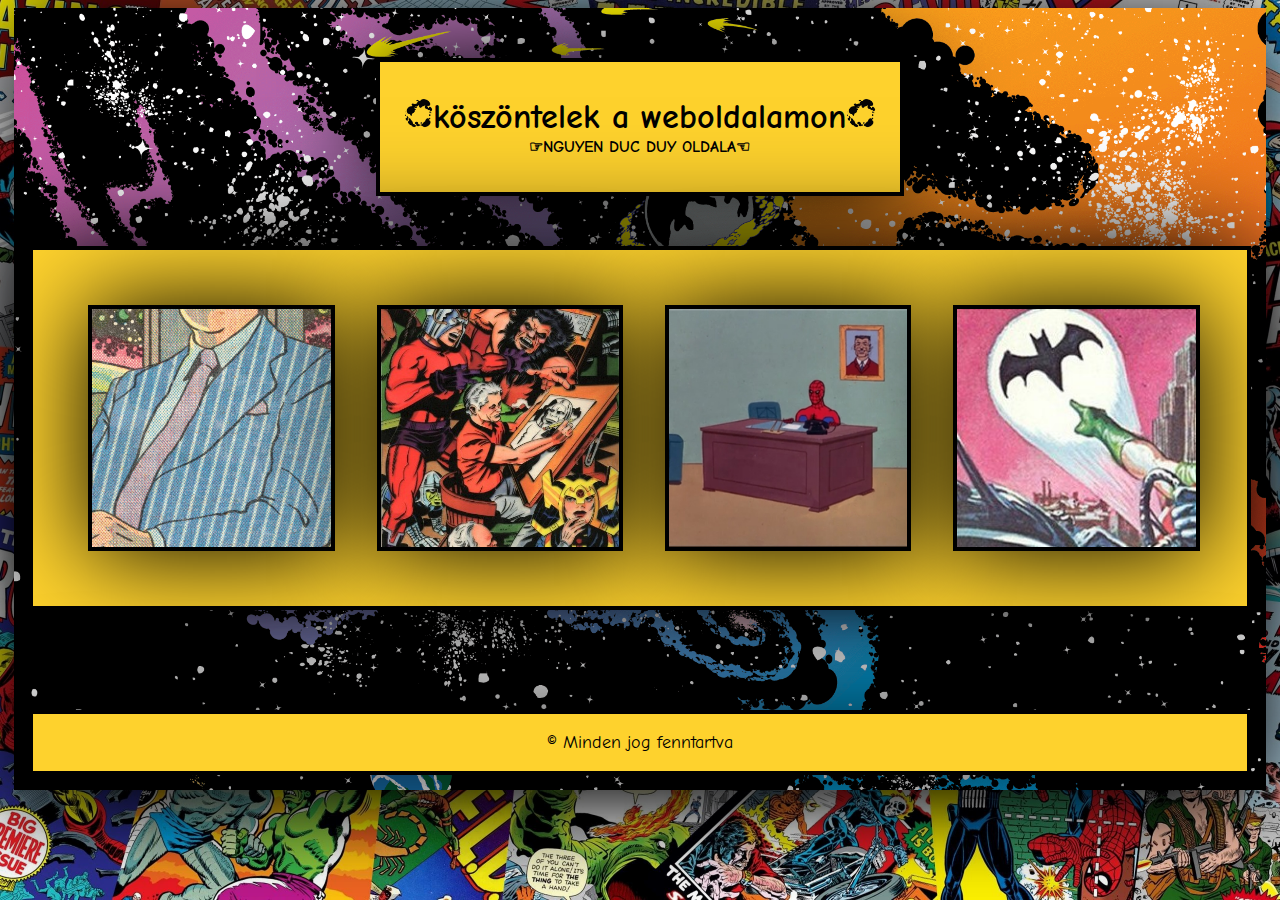
<file: index.html>
<!DOCTYPE html>
<html lang="hu">
  <head>
    <meta charset="UTF-8">
    <meta http-equiv="X-UA-Compatible" content="IE=edge">
    <meta name="viewport" content="width=device-width, initial-scale=1.0">
    <meta name="description" content="Portfólió">
    <meta name="keywords" content="Portfólió">
    <meta name="author" content="Nguyen Duc Duy">
    <link rel="stylesheet" href="css/style.css">
    <link rel="icon" href="css/img/kirby3.png" sizes="30x30"/>
    <title>Nguyen Duc Duy</title>
  </head>
  <body>
    <main>
      <header>
        <h1><img src="css/img/kirby6.png" alt="">köszöntelek a weboldalamon<img src="css/img/kirby6.png" alt=""></h1>
        <h4>☞NGUYEN DUC DUY OLDALA☜</h4>
      </header>
      <article>
        <section>
          <div class="container">
            <img src="css/img/me.jpg" alt="" class="image">
            <div class="middle">
            <a href="myself.html">
              <div class="text"><img src="css/img/kirby6.png" alt="">Magamról<img src="css/img/kirby6.png" alt=""></div>
            </a>
            </div>
          </div>
          <div class="container">
            <img src="css/img/hobby.jfif" alt="" class="image">
            <div class="middle">
            <a href="hobbys.html">
              <div class="text"><img src="css/img/kirby6.png" alt="">Hobbik<img src="css/img/kirby6.png" alt=""></div>
            </a>
            </div>
          </div>
          <div class="container">
            <img src="css/img/work.jpg" alt="" class="image">
            <div class="middle">
            <a href="portfolio.html">
              <div class="text"><img src="css/img/kirby6.png" alt="">Portfólió<img src="css/img/kirby6.png" alt=""></div>
            </a>
            </div>
          </div>
          <div class="container">
            <img src="css/img/sig.jpg" alt="" class="image">
            <div class="middle">
            <a href="contact.html">
              <div class="text"><img src="css/img/kirby6.png" alt="">Kapcsolat<img src="css/img/kirby6.png" alt=""></div>
            </a>
            </div>
          </div>
        </section>
      </article>
      <footer>
        <p>© Minden jog fenntartva</p>
      </footer>
    </main>
  </body>
</html>
</file>
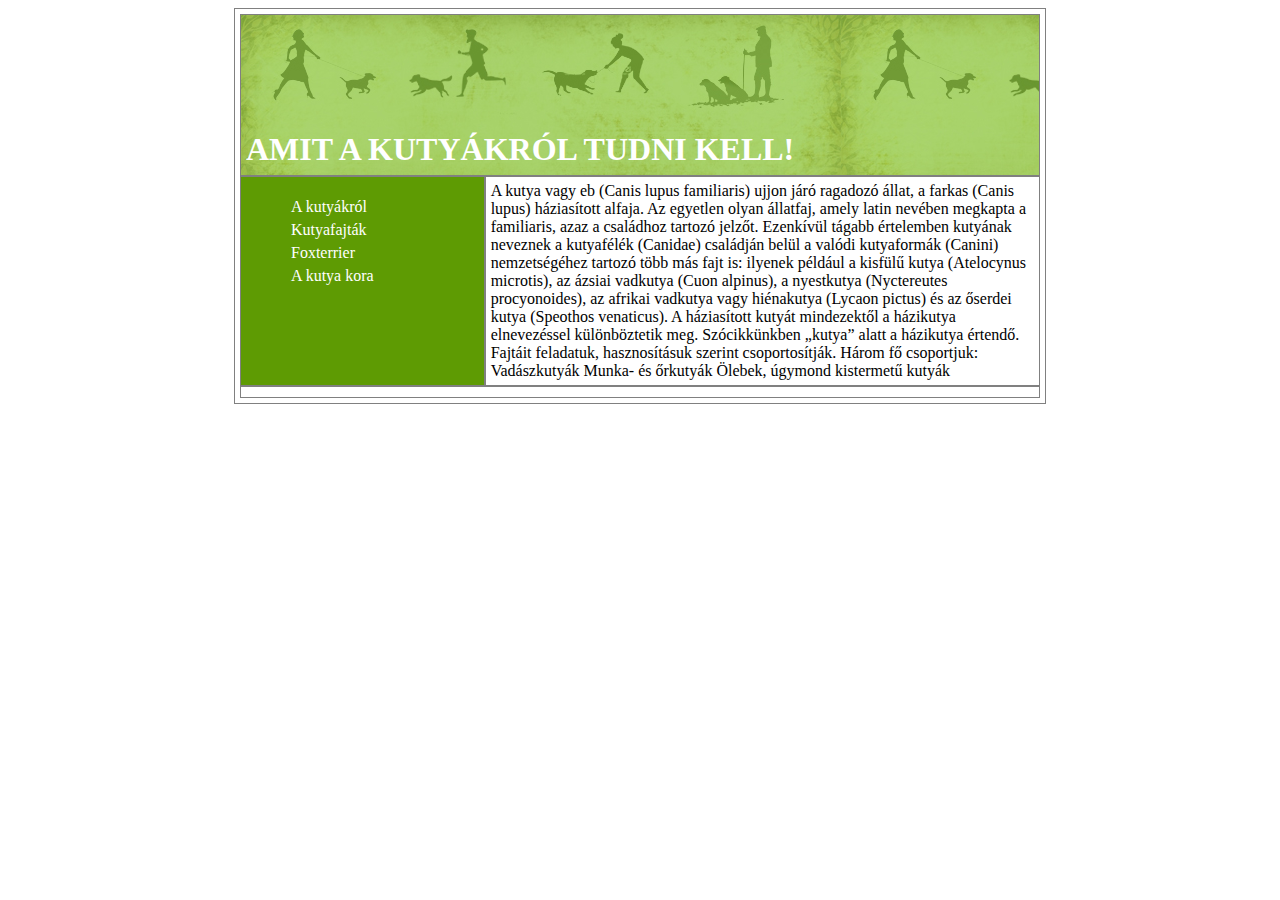
<file: files/web/Kutyu/index.html>
<!DOCTYPE html>
<html lang="en">
<head>
    <meta charset="UTF-8">
    <meta http-equiv="X-UA-Compatible" content="IE=edge">
    <meta name="viewport" content="width=device-width, initial-scale=1.0">
    <title>Nguyen Duc Duy</title>
    <link rel="stylesheet" href="stilus.css">
</head>
<body>

    <main>
    <header><h1>AMIT A KUTYÁKRÓL TUDNI KELL!</h1></header>
    <nav>
        <ul>
            <li><a href="index.html">A kutyákról</a></li>
            <li><a href="index.html">Kutyafajták</a></li>
            <li><a href="foxterrier2.html">Foxterrier</a></li>
            <li><a href="tablazat.html">A kutya kora</a></li>
        </ul>
    </nav>
    <article>A kutya vagy eb (Canis lupus familiaris) ujjon járó ragadozó állat, a farkas (Canis lupus) háziasított alfaja. Az egyetlen olyan állatfaj, amely latin nevében megkapta a familiaris, azaz a családhoz tartozó jelzőt. Ezenkívül tágabb értelemben kutyának neveznek a kutyafélék (Canidae) családján belül a valódi kutyaformák (Canini) nemzetségéhez tartozó több más fajt is: ilyenek például a kisfülű kutya (Atelocynus microtis), az ázsiai vadkutya (Cuon alpinus), a nyestkutya (Nyctereutes procyonoides), az afrikai vadkutya vagy hiénakutya (Lycaon pictus) és az őserdei kutya (Speothos venaticus). A háziasított kutyát mindezektől a házikutya elnevezéssel különböztetik meg. Szócikkünkben „kutya” alatt a házikutya értendő. Fajtáit feladatuk, hasznosításuk szerint csoportosítják.
        Három fő csoportjuk:
        
        Vadászkutyák
        Munka- és őrkutyák
        Ölebek, úgymond kistermetű kutyák</article>
    <footer></footer>
    </main>
</body>
</html>
</file>
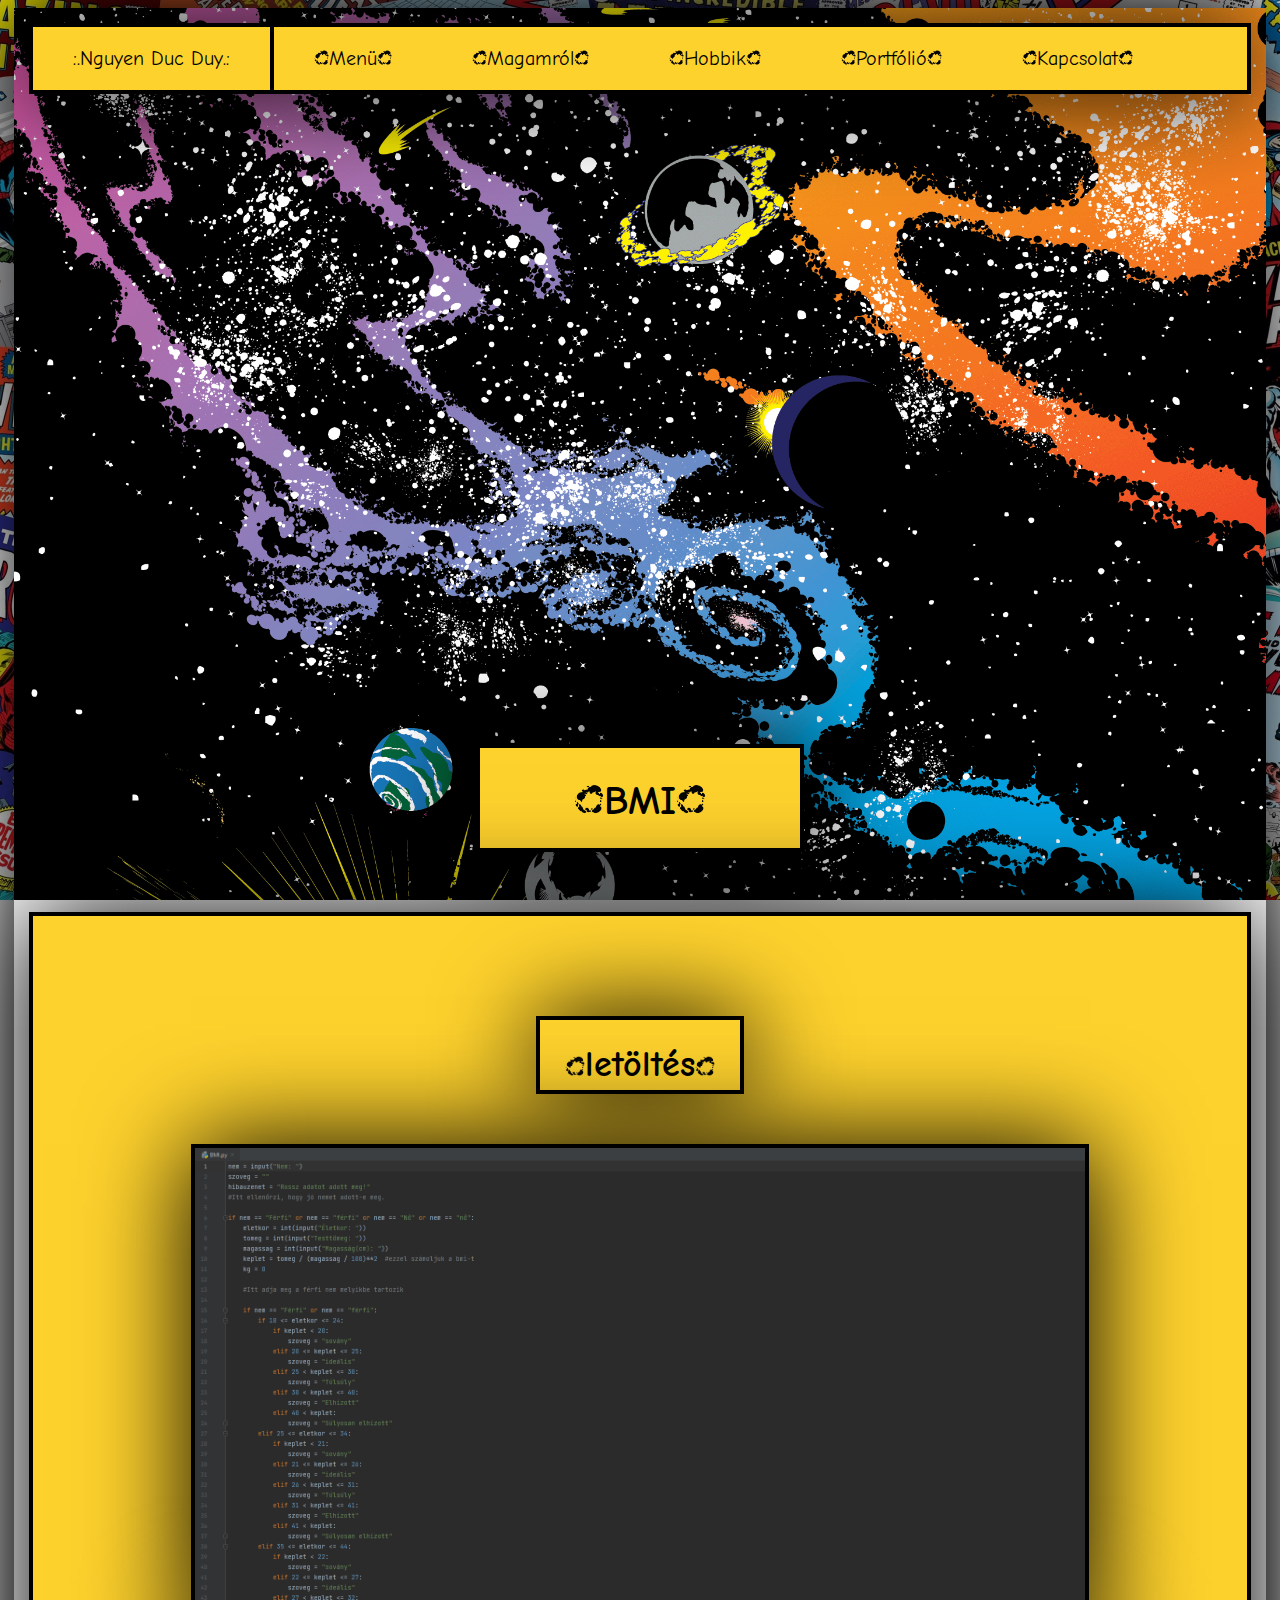
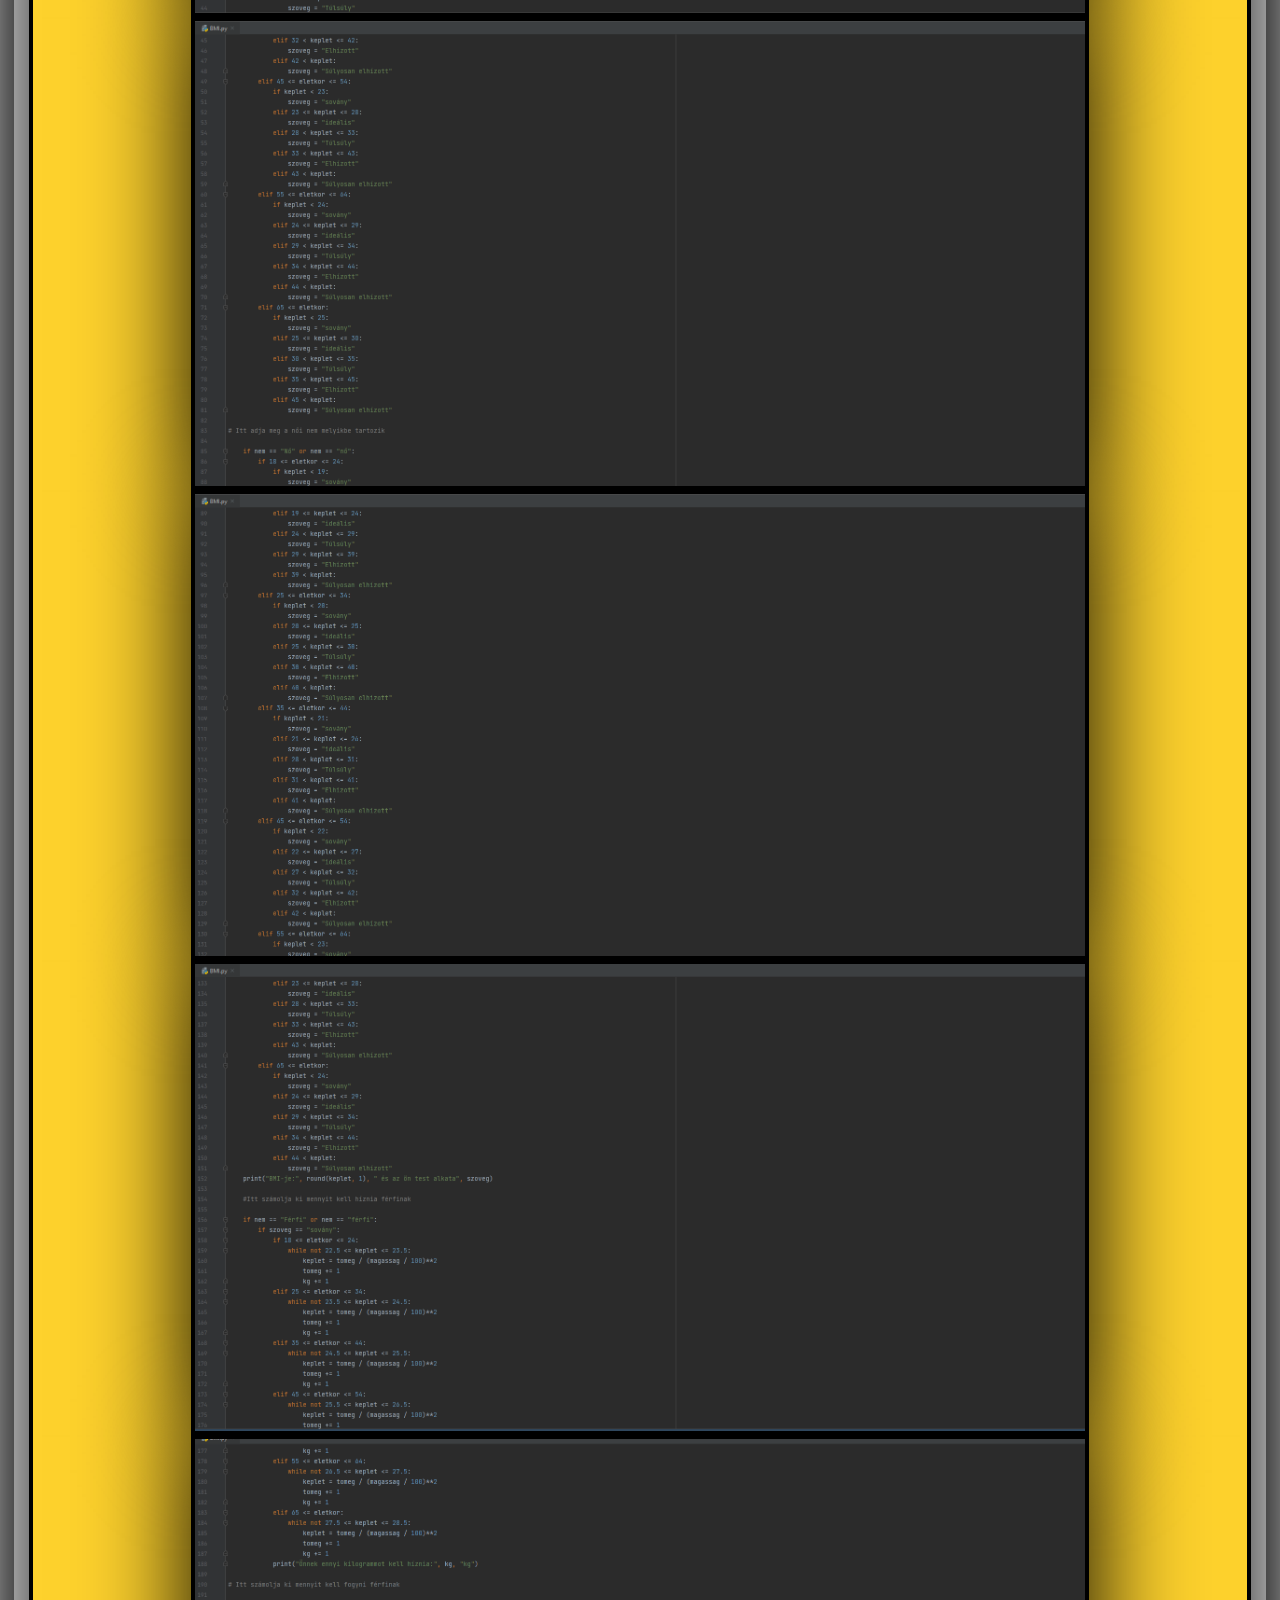
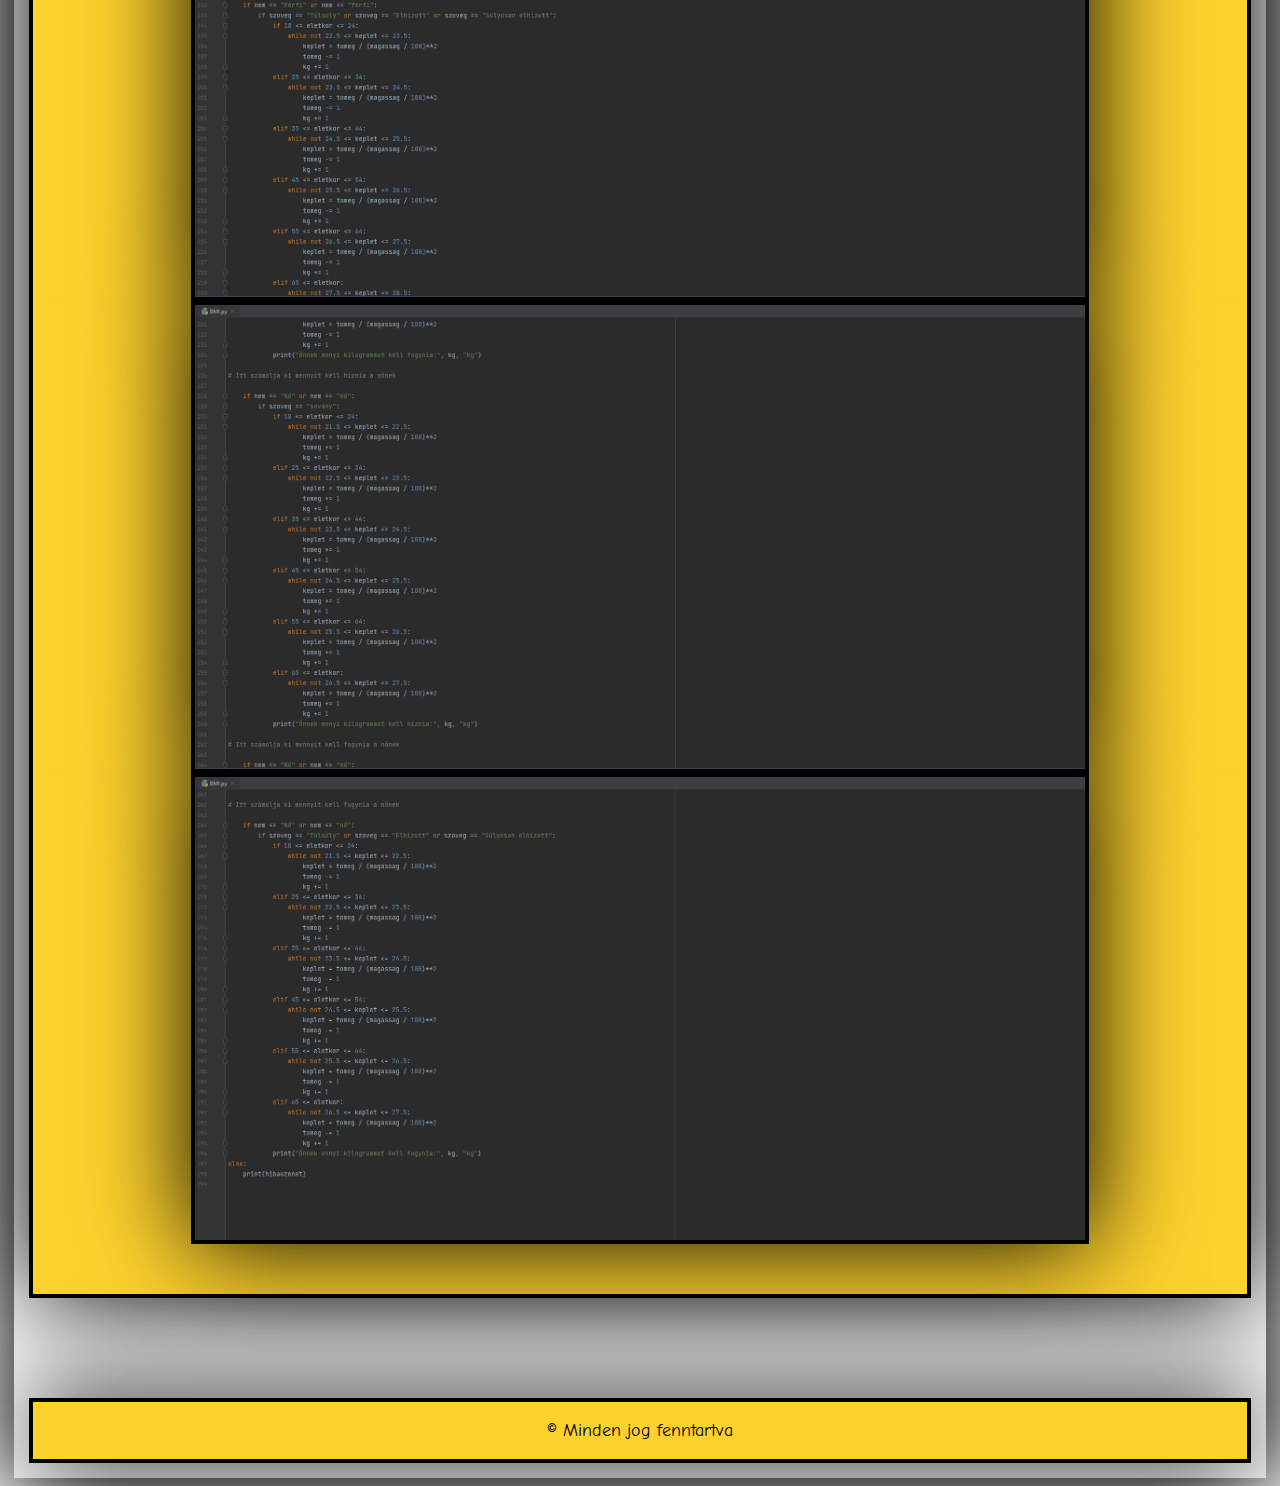
<file: bmi.html>
<!DOCTYPE html>
<html lang="hu">
  <head>
    <meta charset="UTF-8">
    <meta http-equiv="X-UA-Compatible" content="IE=edge">
    <meta name="viewport" content="width=device-width, initial-scale=1.0">
    <meta name="description" content="Portfólió">
    <meta name="keywords" content="Portfólió">
    <meta name="author" content="Nguyen Duc Duy">
    <link rel="stylesheet" href="css/style.css">
    <link rel="icon" href="css/img/kirby3.png" sizes="30x30"/>
    <title>Nguyen Duc Duy</title>
  </head>
  <body>
      <main>
        <nav>
            <ul>
                <li class="firstli">:.Nguyen Duc Duy.:</li>
                <li class="secondli"><a href="index.html"><img src="css/img/kirby6.png" alt="">Menü<img src="css/img/kirby6.png" alt=""></a></li>
                <li><a href="myself.html"><img src="css/img/kirby6.png" alt="">Magamról<img src="css/img/kirby6.png" alt=""></a></li>
                <li><a href="hobbys.html"><img src="css/img/kirby6.png" alt="">Hobbik<img src="css/img/kirby6.png" alt=""></a></li>
                <li><a href="portfolio.html"><img src="css/img/kirby6.png" alt="">Portfólió<img src="css/img/kirby6.png" alt=""></a></li>
                <li><a href="contact.html"><img src="css/img/kirby6.png" alt="">Kapcsolat<img src="css/img/kirby6.png" alt=""></a></li>
            </ul>
        </nav>
        <header class="smallheader">
            <h2><a href="#article"><img src="css/img/kirby6.png" alt="">BMI<img src="css/img/kirby6.png" alt=""></a></h2>
        </header>
        <article id="article">
            <div class="prohe">
                <h1><a href="files/python/BMI/BMI.zip" download><img src="css/img/kirby6.png" alt="">letöltés<img src="css/img/kirby6.png" alt=""></a></h1>
            </div>
            <div class="projpic">
                <img src="files/python/BMI/bmi1.png" alt=""/>
                <img src="files/python/BMI/bmi2.png" alt=""/>
                <img src="files/python/BMI/bmi3.png" alt=""/>
                <img src="files/python/BMI/bmi4.png" alt=""/>
                <img src="files/python/BMI/bmi5.png" alt=""/>
                <img src="files/python/BMI/bmi6.png" alt=""/>
                <img src="files/python/BMI/bmi7.png" alt=""/>
            </div>
        </article>
        <footer>
            <p>© Minden jog fenntartva</p>
        </footer>
      </main>
  </body>
</html>
</file>
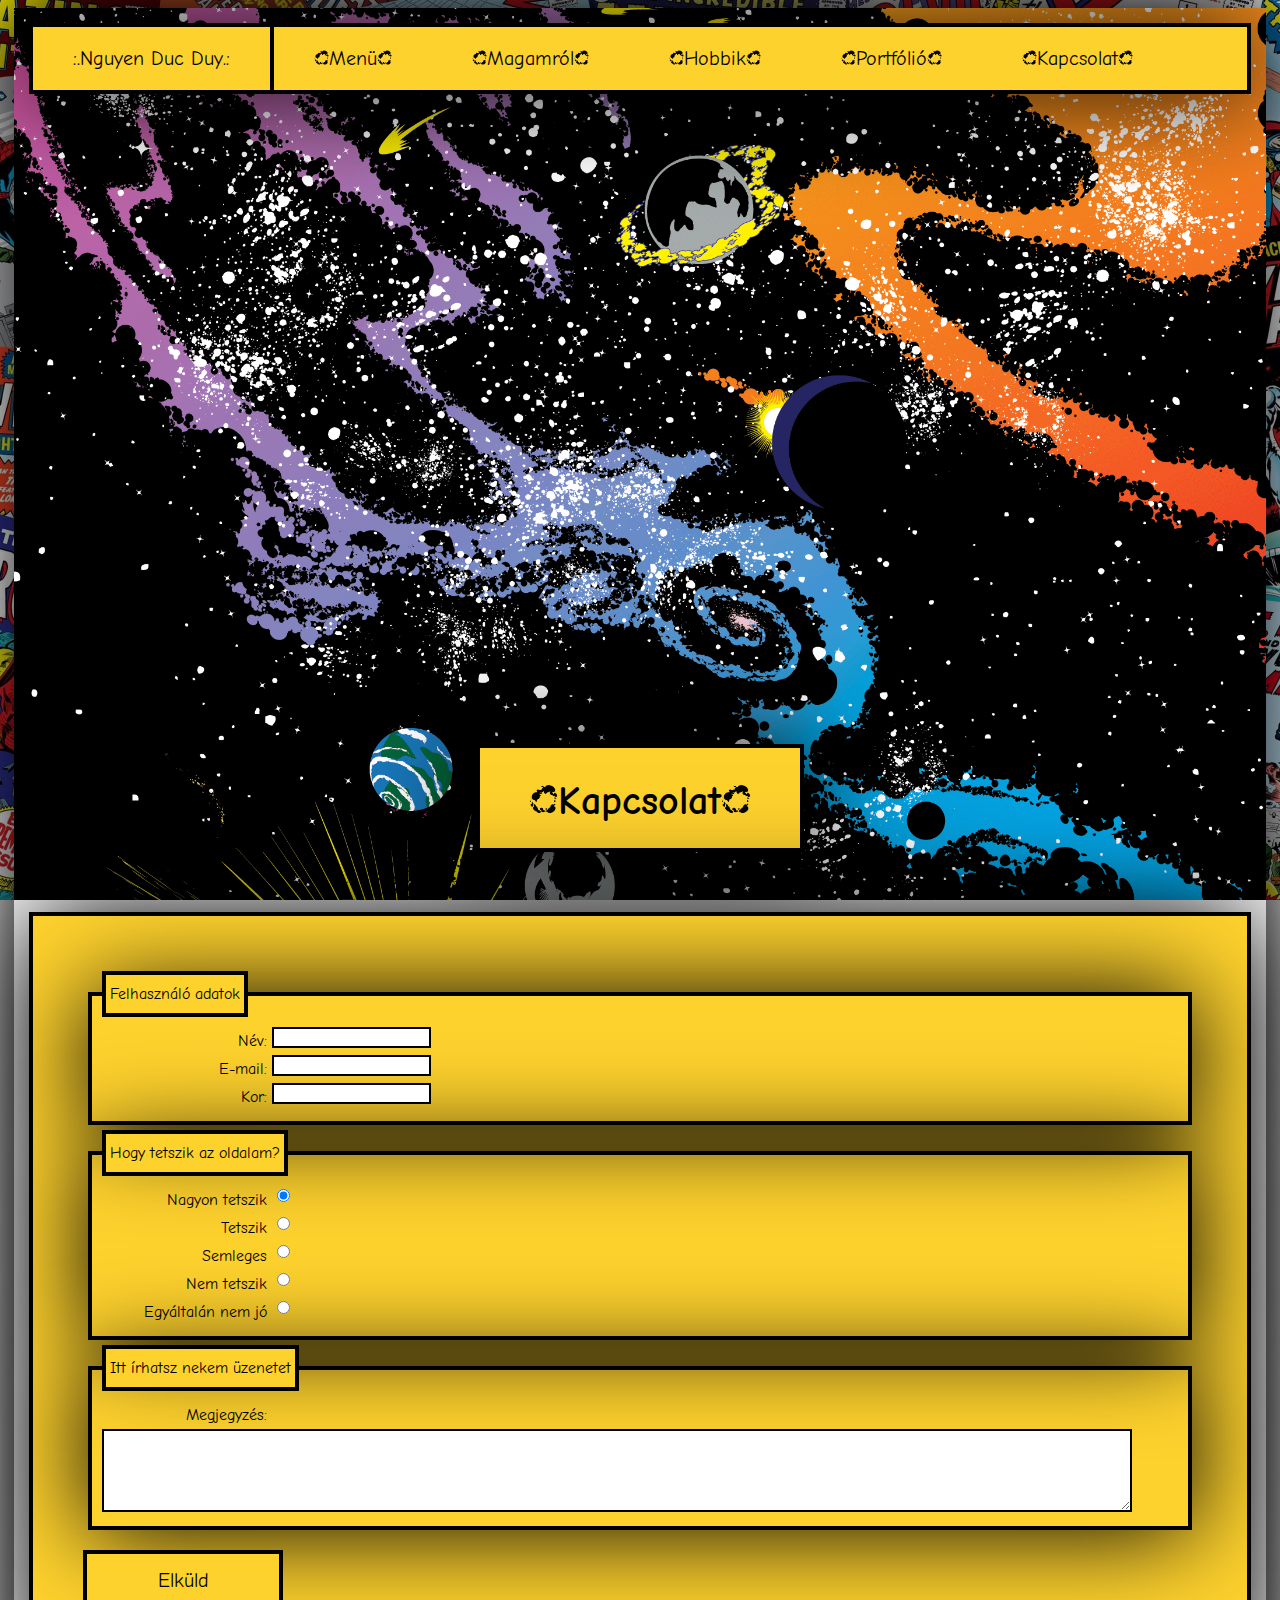
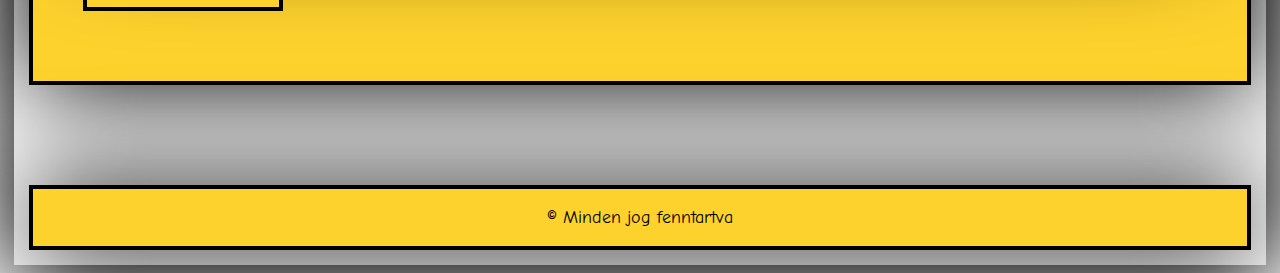
<file: contact.html>
<!DOCTYPE html>
<html lang="hu">
  <head>
    <meta charset="UTF-8">
    <meta http-equiv="X-UA-Compatible" content="IE=edge">
    <meta name="viewport" content="width=device-width, initial-scale=1.0">
    <meta name="description" content="Portfólió">
    <meta name="keywords" content="Portfólió">
    <meta name="author" content="Nguyen Duc Duy">
    <link rel="stylesheet" href="css/style.css">
    <link rel="icon" href="css/img/kirby3.png" sizes="30x30"/>
    <title>Nguyen Duc Duy</title>
  </head>
  <body>
    <main>
      <nav>
          <ul>
              <li class="firstli">:.Nguyen Duc Duy.:</li>
              <li class="secondli"><a href="index.html"><img src="css/img/kirby6.png" alt="">Menü<img src="css/img/kirby6.png" alt=""></a></li>
              <li><a href="myself.html"><img src="css/img/kirby6.png" alt="">Magamról<img src="css/img/kirby6.png" alt=""></a></li>
              <li><a href="hobbys.html"><img src="css/img/kirby6.png" alt="">Hobbik<img src="css/img/kirby6.png" alt=""></a></li>
              <li><a href="portfolio.html"><img src="css/img/kirby6.png" alt="">Portfólió<img src="css/img/kirby6.png" alt=""></a></li>
              <li><a href="contact.html"><img src="css/img/kirby6.png" alt="">Kapcsolat<img src="css/img/kirby6.png" alt=""></a></li>
          </ul>
      </nav>
      <header class="smallheader">
          <h2><a href="#article"><img src="css/img/kirby6.png" alt="">Kapcsolat<img src="css/img/kirby6.png" alt=""></a></h2>
      </header>
      <article id="article">
        <form action="Feldolgoz.php" method="post">
            <fieldset>
                <legend>Felhasználó adatok</legend>
                <label>Név: </label>
                <input type="text" class="nev">
                <span class="kepnev"></span><br>
                <label>E-mail: </label>
                <input type="text" class="email">
                <span class="kepemail"></span><br>
                <label>Kor: </label>
                <input type="text" class="kor">
                <span class="kepkor"></span><br>
            </fieldset>
            <fieldset>
                <legend>Hogy tetszik az oldalam?</legend>
                <input type="radio" name="ert" value="otos" checked>
                <label>Nagyon tetszik</label><br>
                <input type="radio" name="ert" value="negyes">
                <label>Tetszik</label> <br>
                <input type="radio" name="ert" value="harmas">
                <label>Semleges</label><br>
                <input type="radio" name="ert" value="kettes">
                <label>Nem tetszik</label><br>
                <input type="radio" name="ert" value="egyes">
                <label>Egyáltalán nem jó</label><br>
            </fieldset>
            <fieldset>
                <legend>Itt írhatsz nekem üzenetet</legend>
                <label>Megjegyzés:</label>
                <textarea rows="5" cols="80" class="megj"></textarea><br>
            </fieldset>
            <h2><input type="button" value="Elküld" class="kuld"></h2>
        </form>
      </article>
      <footer>
          <p>© Minden jog fenntartva</p>
      </footer>
    </main>
  </body>
</html>
</file>
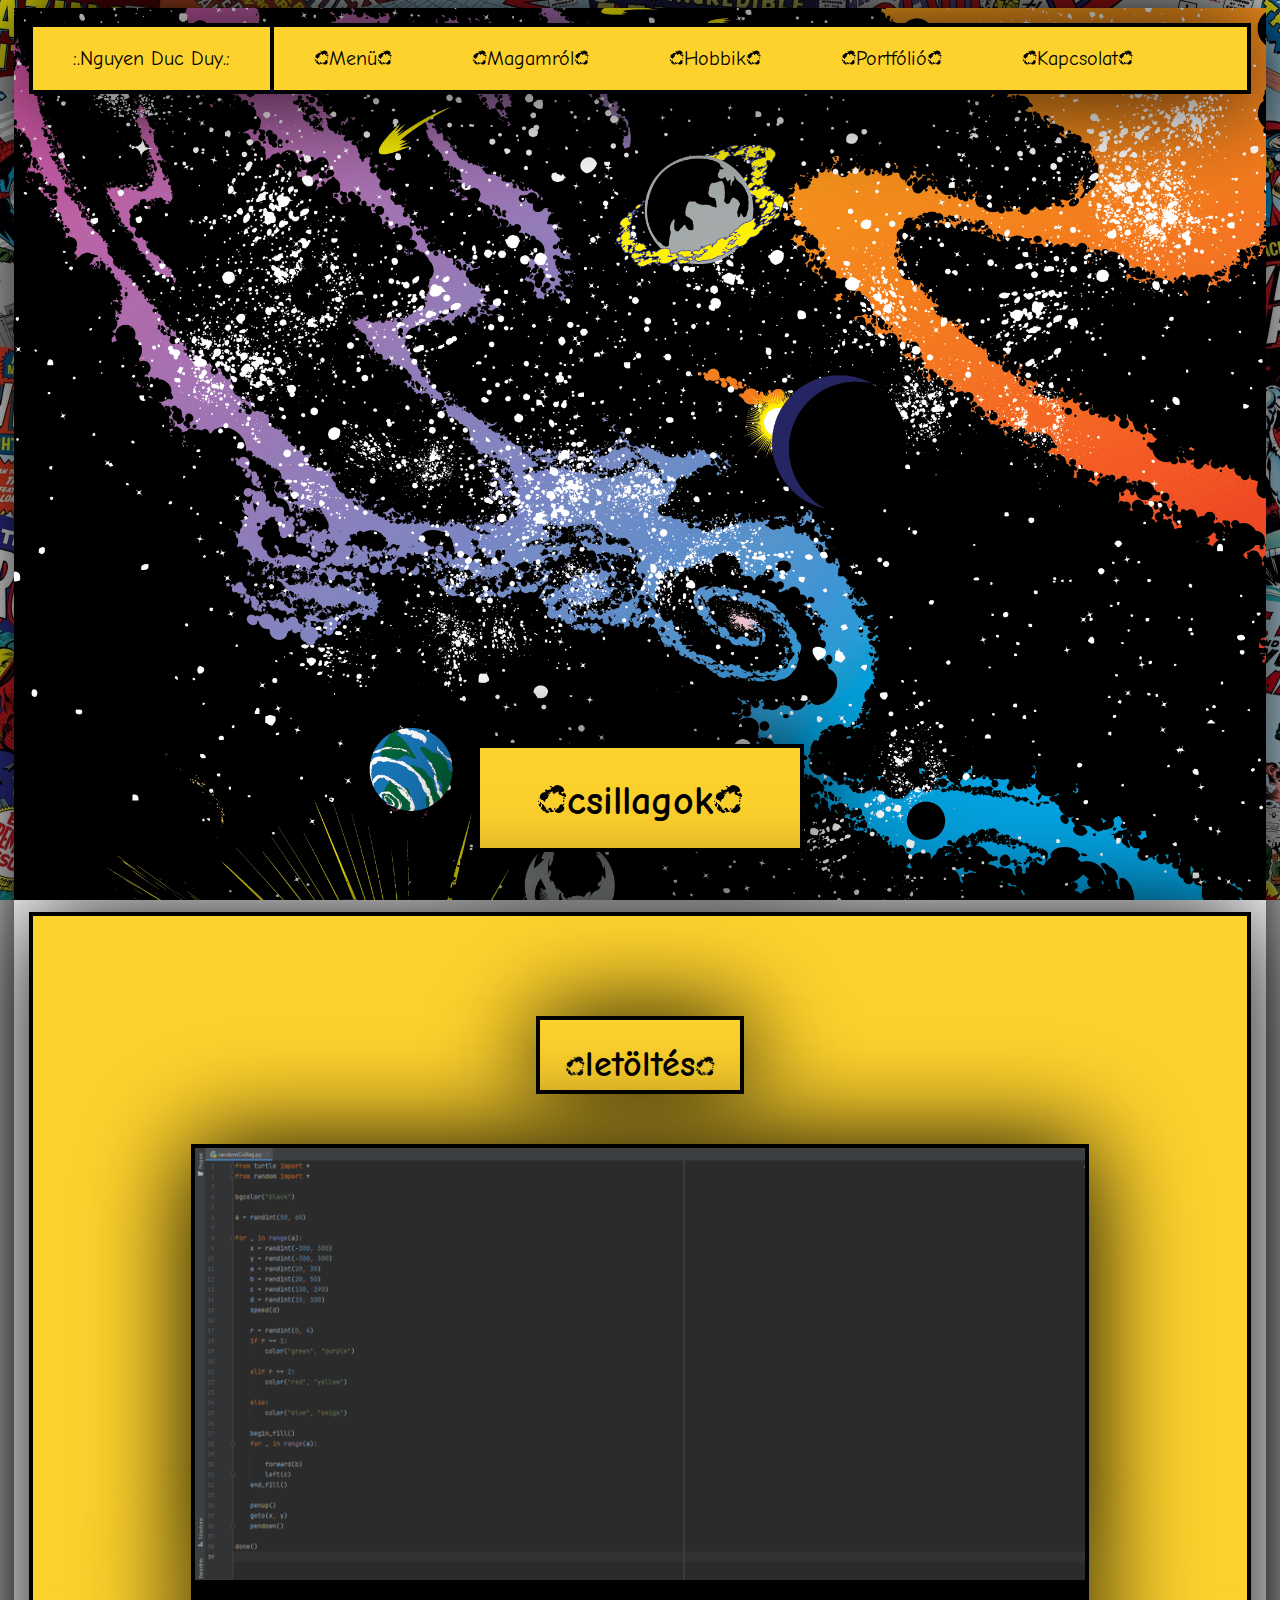
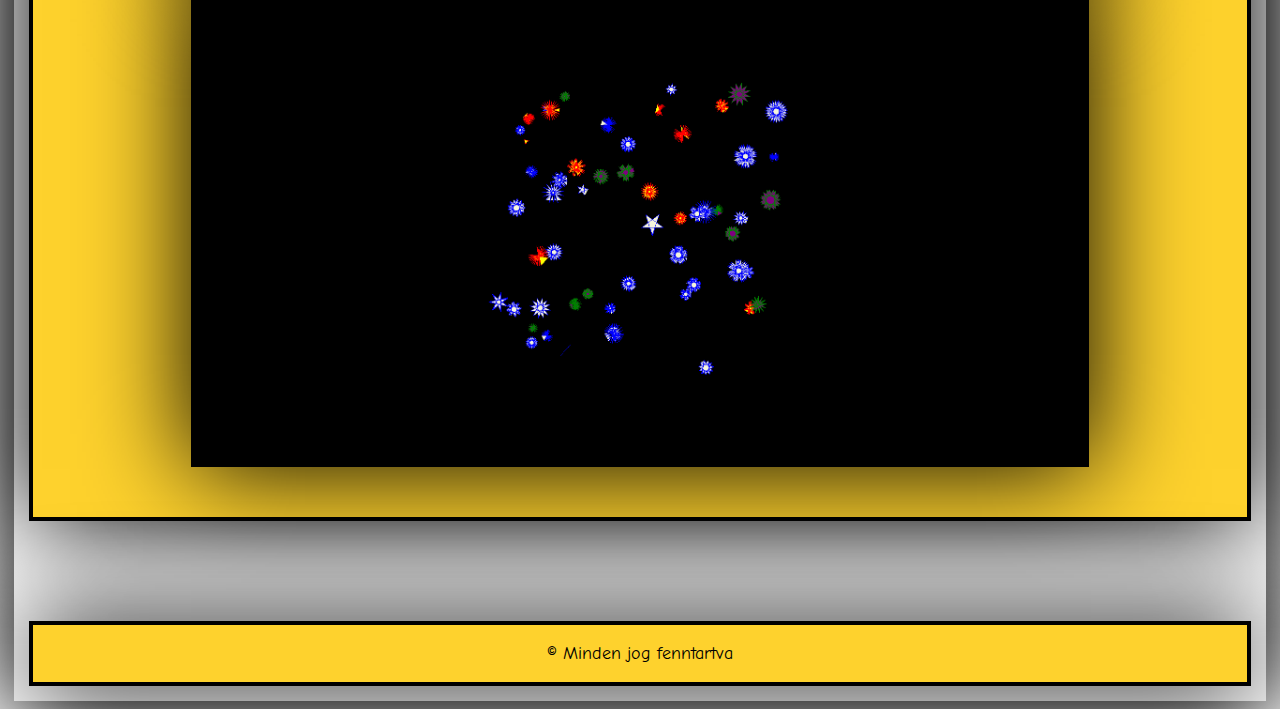
<file: csillag.html>
<!DOCTYPE html>
<html lang="hu">
  <head>
    <meta charset="UTF-8">
    <meta http-equiv="X-UA-Compatible" content="IE=edge">
    <meta name="viewport" content="width=device-width, initial-scale=1.0">
    <meta name="description" content="Portfólió">
    <meta name="keywords" content="Portfólió">
    <meta name="author" content="Nguyen Duc Duy">
    <link rel="stylesheet" href="css/style.css">
    <link rel="icon" href="css/img/kirby3.png" sizes="30x30"/>
    <title>Nguyen Duc Duy</title>
  </head>
  <body>
      <main>
        <nav>
            <ul>
                <li class="firstli">:.Nguyen Duc Duy.:</li>
                <li class="secondli"><a href="index.html"><img src="css/img/kirby6.png" alt="">Menü<img src="css/img/kirby6.png" alt=""></a></li>
                <li><a href="myself.html"><img src="css/img/kirby6.png" alt="">Magamról<img src="css/img/kirby6.png" alt=""></a></li>
                <li><a href="hobbys.html"><img src="css/img/kirby6.png" alt="">Hobbik<img src="css/img/kirby6.png" alt=""></a></li>
                <li><a href="portfolio.html"><img src="css/img/kirby6.png" alt="">Portfólió<img src="css/img/kirby6.png" alt=""></a></li>
                <li><a href="contact.html"><img src="css/img/kirby6.png" alt="">Kapcsolat<img src="css/img/kirby6.png" alt=""></a></li>
            </ul>
        </nav>
        <header class="smallheader">
            <h2><a href="#article"><img src="css/img/kirby6.png" alt="">csillagok<img src="css/img/kirby6.png" alt=""></a></h2>
        </header>
        <article id="article">
            <div class="prohe">
                <h1><a href="files/python/RandomCsillag/RandomCsillag.zip" download><img src="css/img/kirby6.png" alt="">letöltés<img src="css/img/kirby6.png" alt=""></a></h1>
            </div>
            <div class="projpic">
                <img src="files/python/RandomCsillag/csillag1.png" alt=""/>
                <img src="files/python/RandomCsillag/csillag2.png" alt=""/>
            </div>
        </article>
        <footer>
            <p>© Minden jog fenntartva</p>
        </footer>
      </main>
  </body>
</html>
</file>
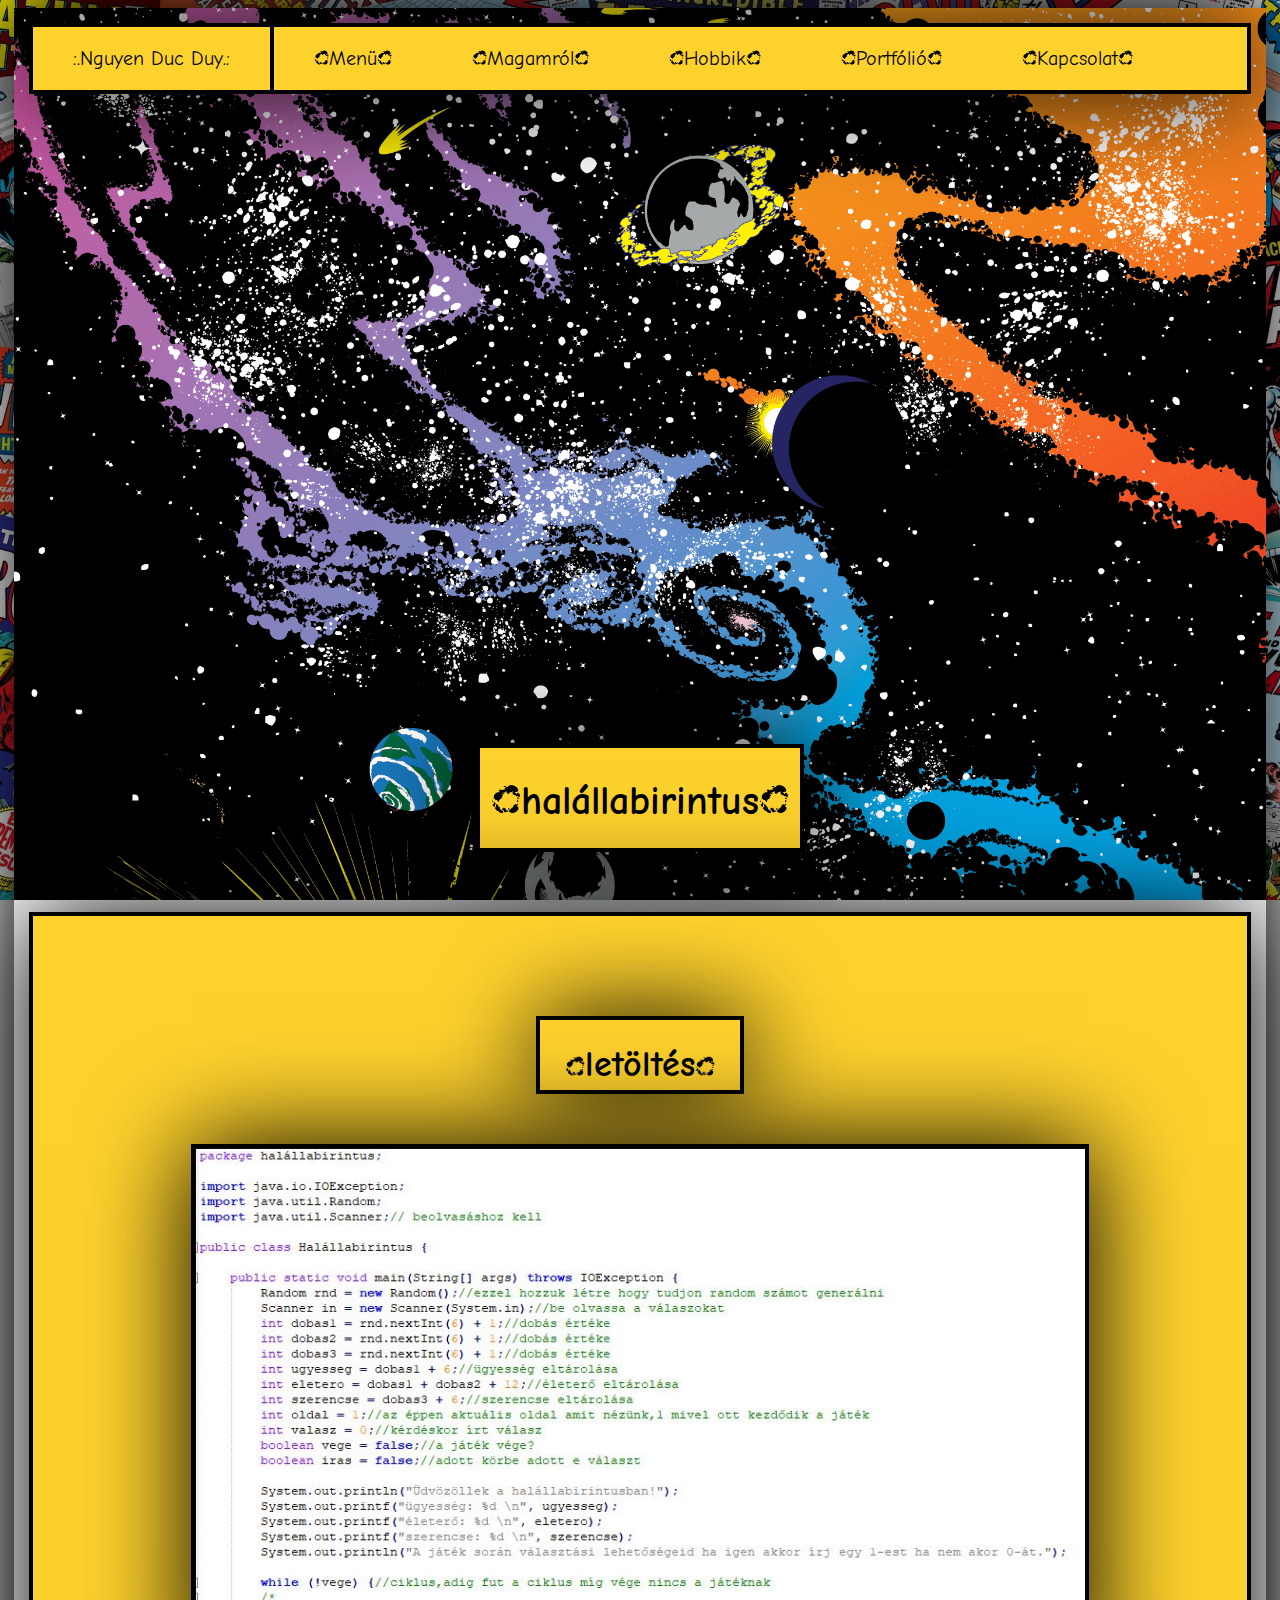
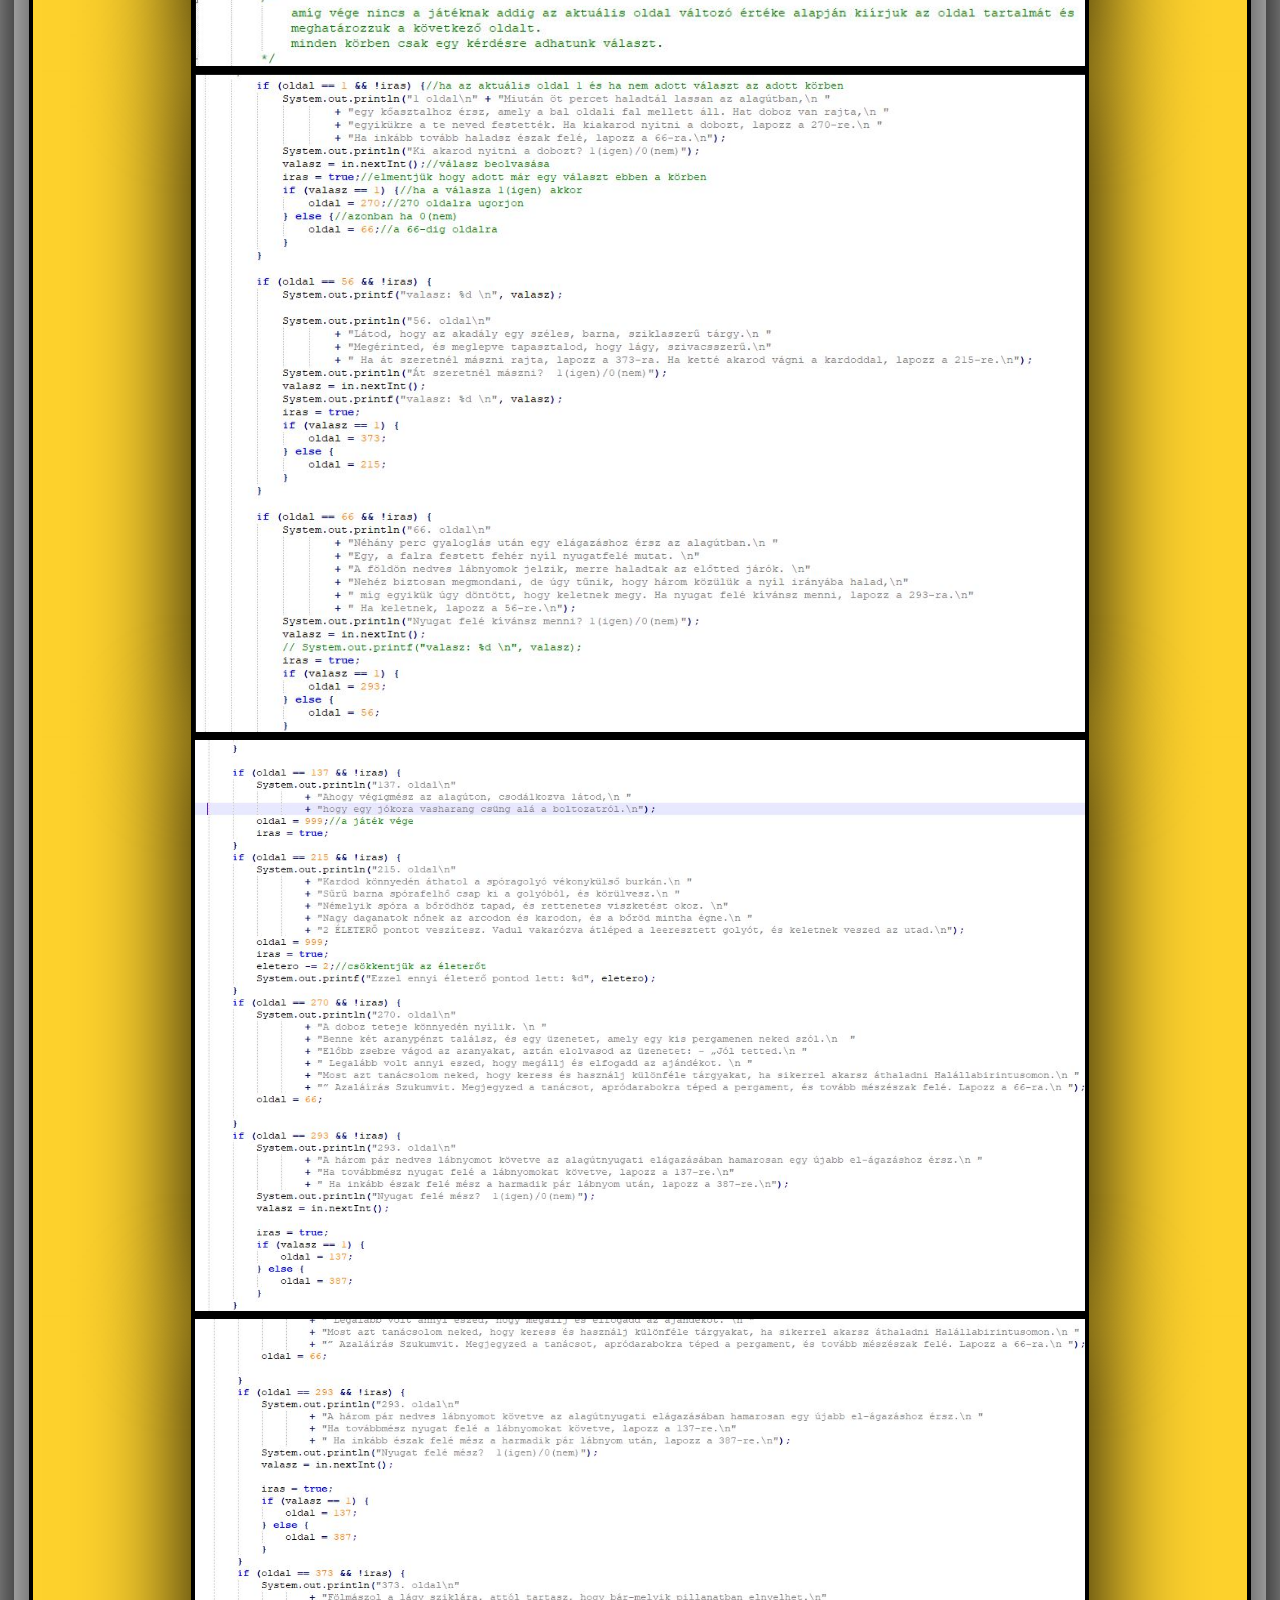
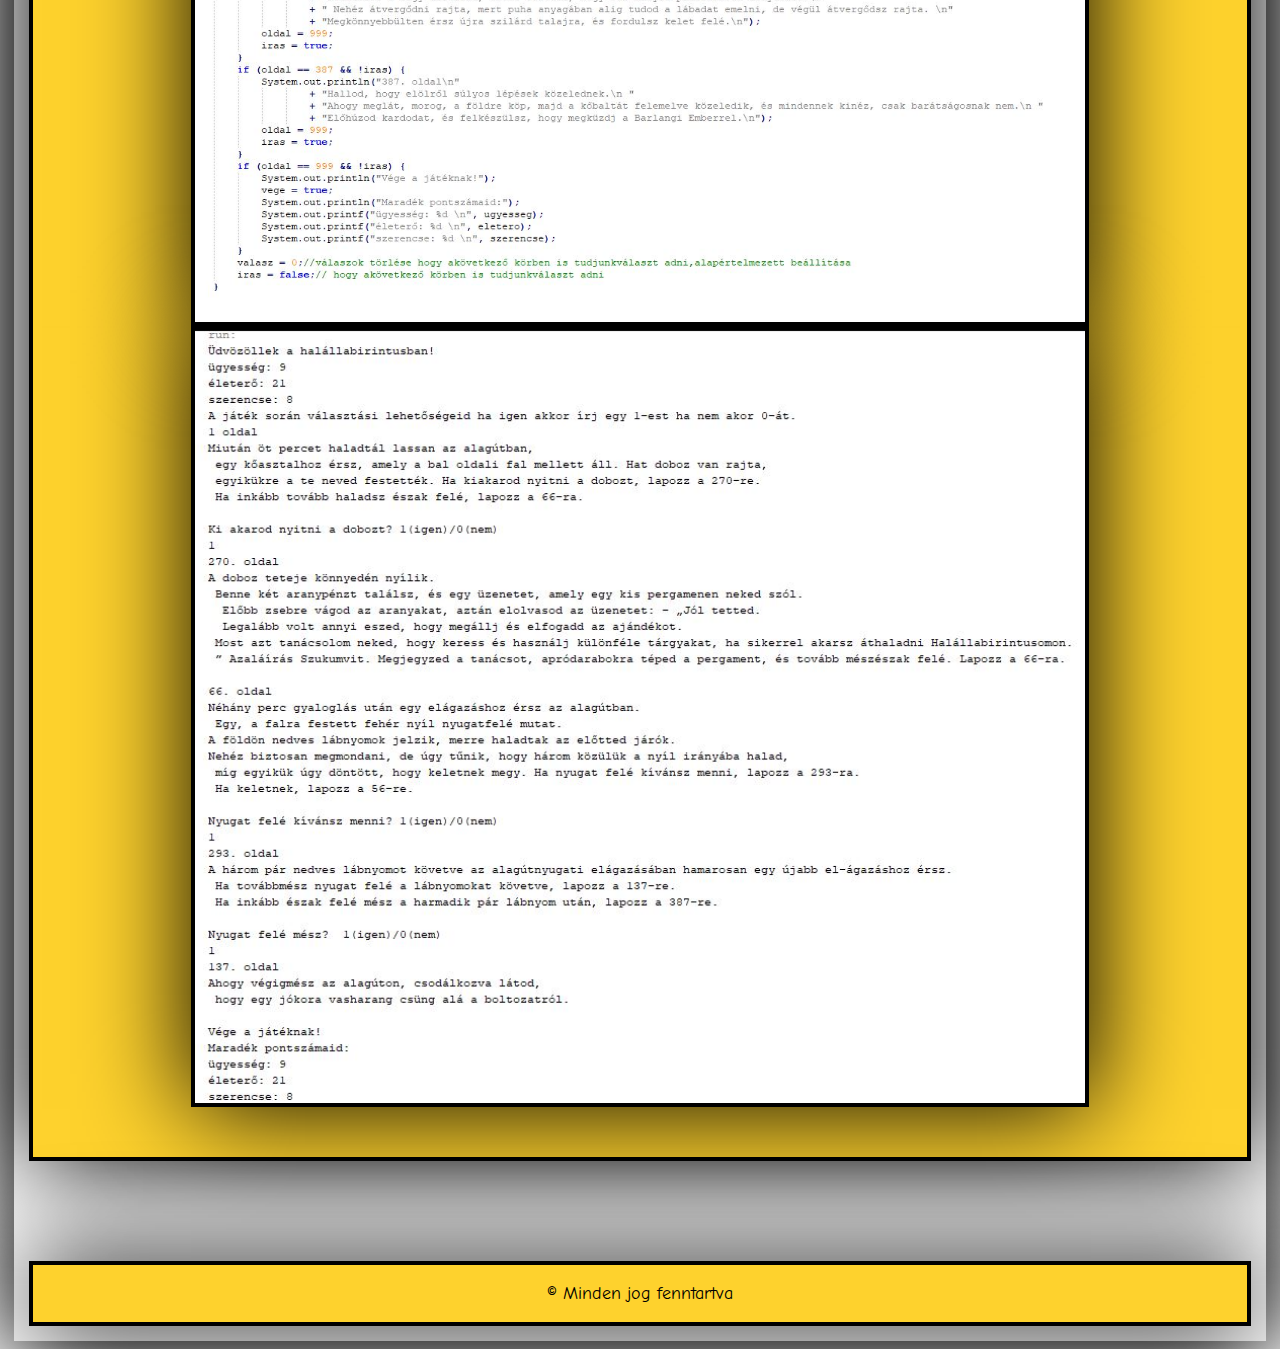
<file: halallabirintus.html>
<!DOCTYPE html>
<html lang="hu">
  <head>
    <meta charset="UTF-8">
    <meta http-equiv="X-UA-Compatible" content="IE=edge">
    <meta name="viewport" content="width=device-width, initial-scale=1.0">
    <meta name="description" content="Portfólió">
    <meta name="keywords" content="Portfólió">
    <meta name="author" content="Nguyen Duc Duy">
    <link rel="stylesheet" href="css/style.css">
    <link rel="icon" href="css/img/kirby3.png" sizes="30x30"/>
    <title>Nguyen Duc Duy</title>
  </head>
  <body>
      <main>
        <nav>
            <ul>
                <li class="firstli">:.Nguyen Duc Duy.:</li>
                <li class="secondli"><a href="index.html"><img src="css/img/kirby6.png" alt="">Menü<img src="css/img/kirby6.png" alt=""></a></li>
                <li><a href="myself.html"><img src="css/img/kirby6.png" alt="">Magamról<img src="css/img/kirby6.png" alt=""></a></li>
                <li><a href="hobbys.html"><img src="css/img/kirby6.png" alt="">Hobbik<img src="css/img/kirby6.png" alt=""></a></li>
                <li><a href="portfolio.html"><img src="css/img/kirby6.png" alt="">Portfólió<img src="css/img/kirby6.png" alt=""></a></li>
                <li><a href="contact.html"><img src="css/img/kirby6.png" alt="">Kapcsolat<img src="css/img/kirby6.png" alt=""></a></li>
            </ul>
        </nav>
        <header class="smallheader">
            <h2><a href="#article"><img src="css/img/kirby6.png" alt="">halállabirintus<img src="css/img/kirby6.png" alt=""></a></h2>
        </header>
        <article id="article">
                <div class="prohe">
                    <h1><a href="files/java/Halallabirintus/HalalLabirintus.zip" download><img src="css/img/kirby6.png" alt="">letöltés<img src="css/img/kirby6.png" alt=""></a></h1>
                </div>
            <div class="projpic">
                <img src="files/java/Halallabirintus/halal1.png" alt=""/>
                <img src="files/java/Halallabirintus/halal2.png" alt=""/>
                <img src="files/java/Halallabirintus/halal3.png" alt=""/>
                <img src="files/java/Halallabirintus/halal4.png" alt=""/>
                <img src="files/java/Halallabirintus/halal5.png" alt=""/>
            </div>
        </article>
        <footer>
            <p>© Minden jog fenntartva</p>
        </footer>
      </main>
  </body>
</html>
</file>
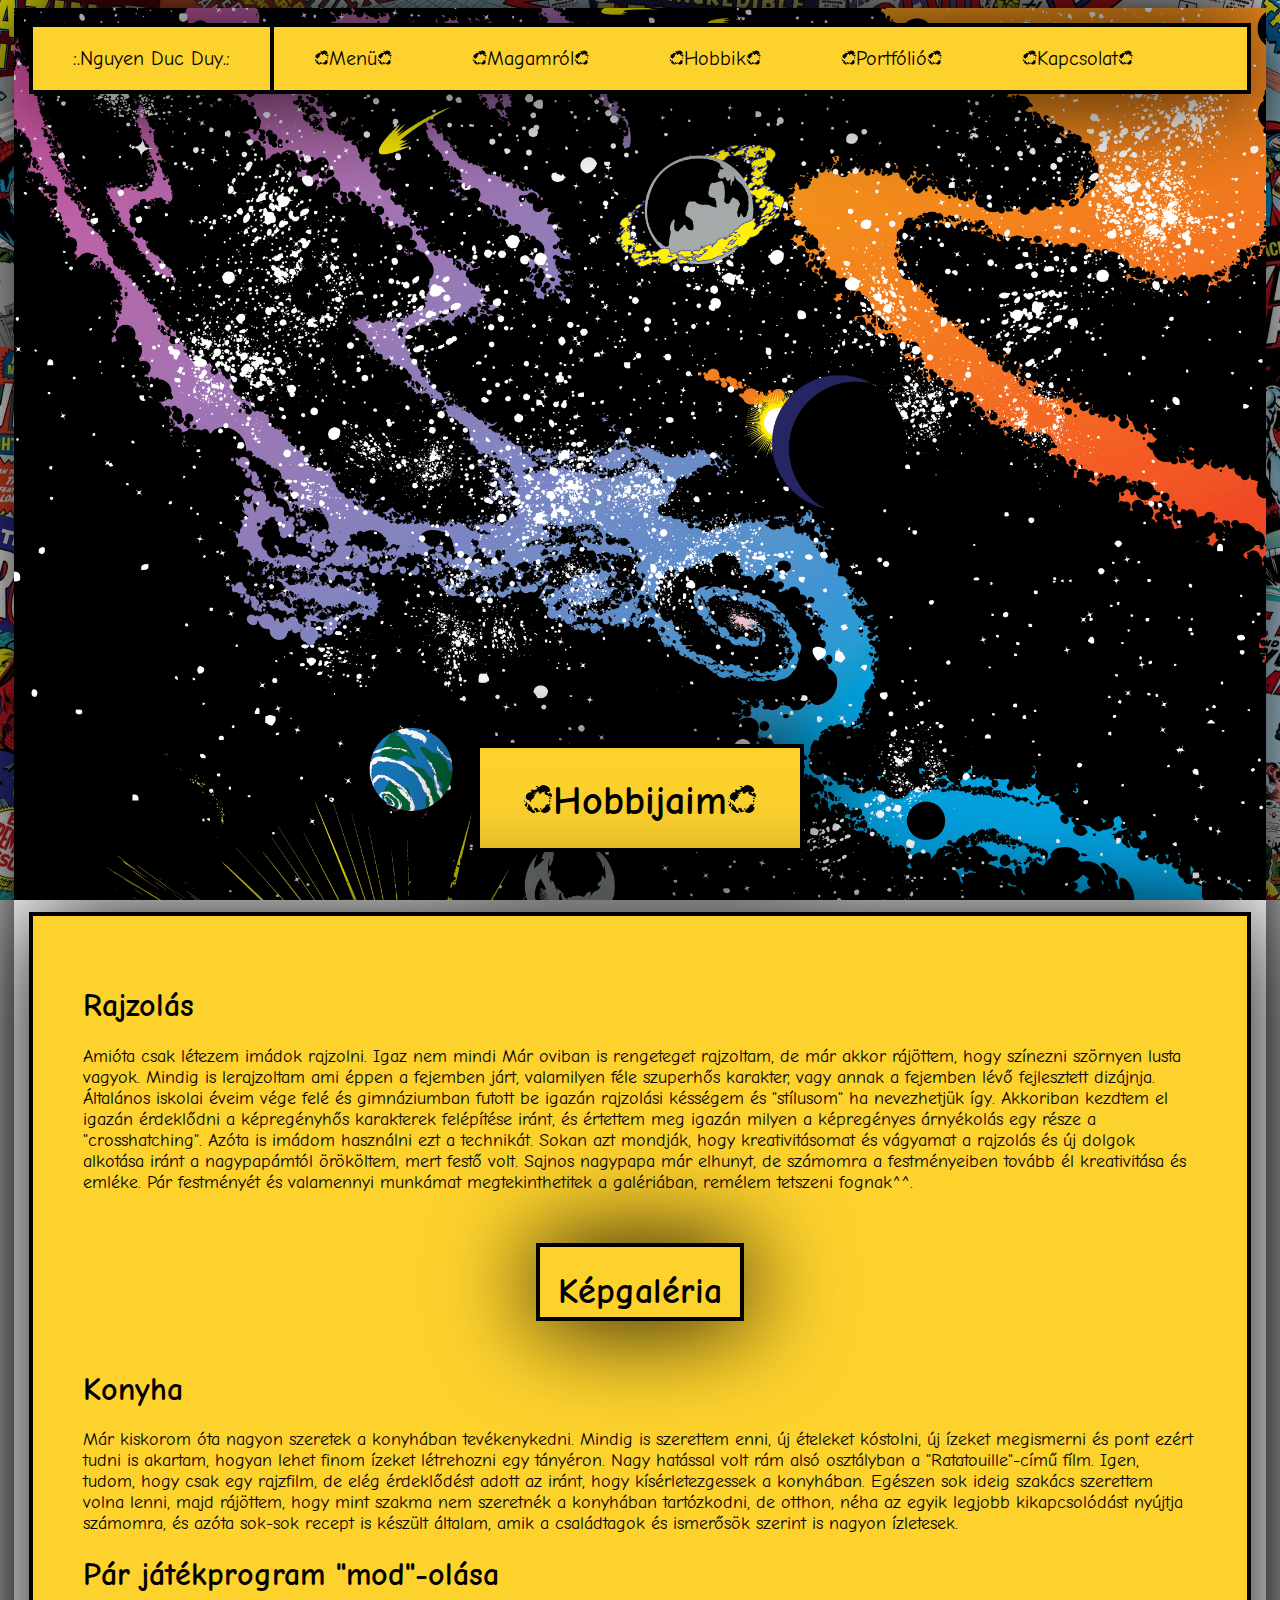
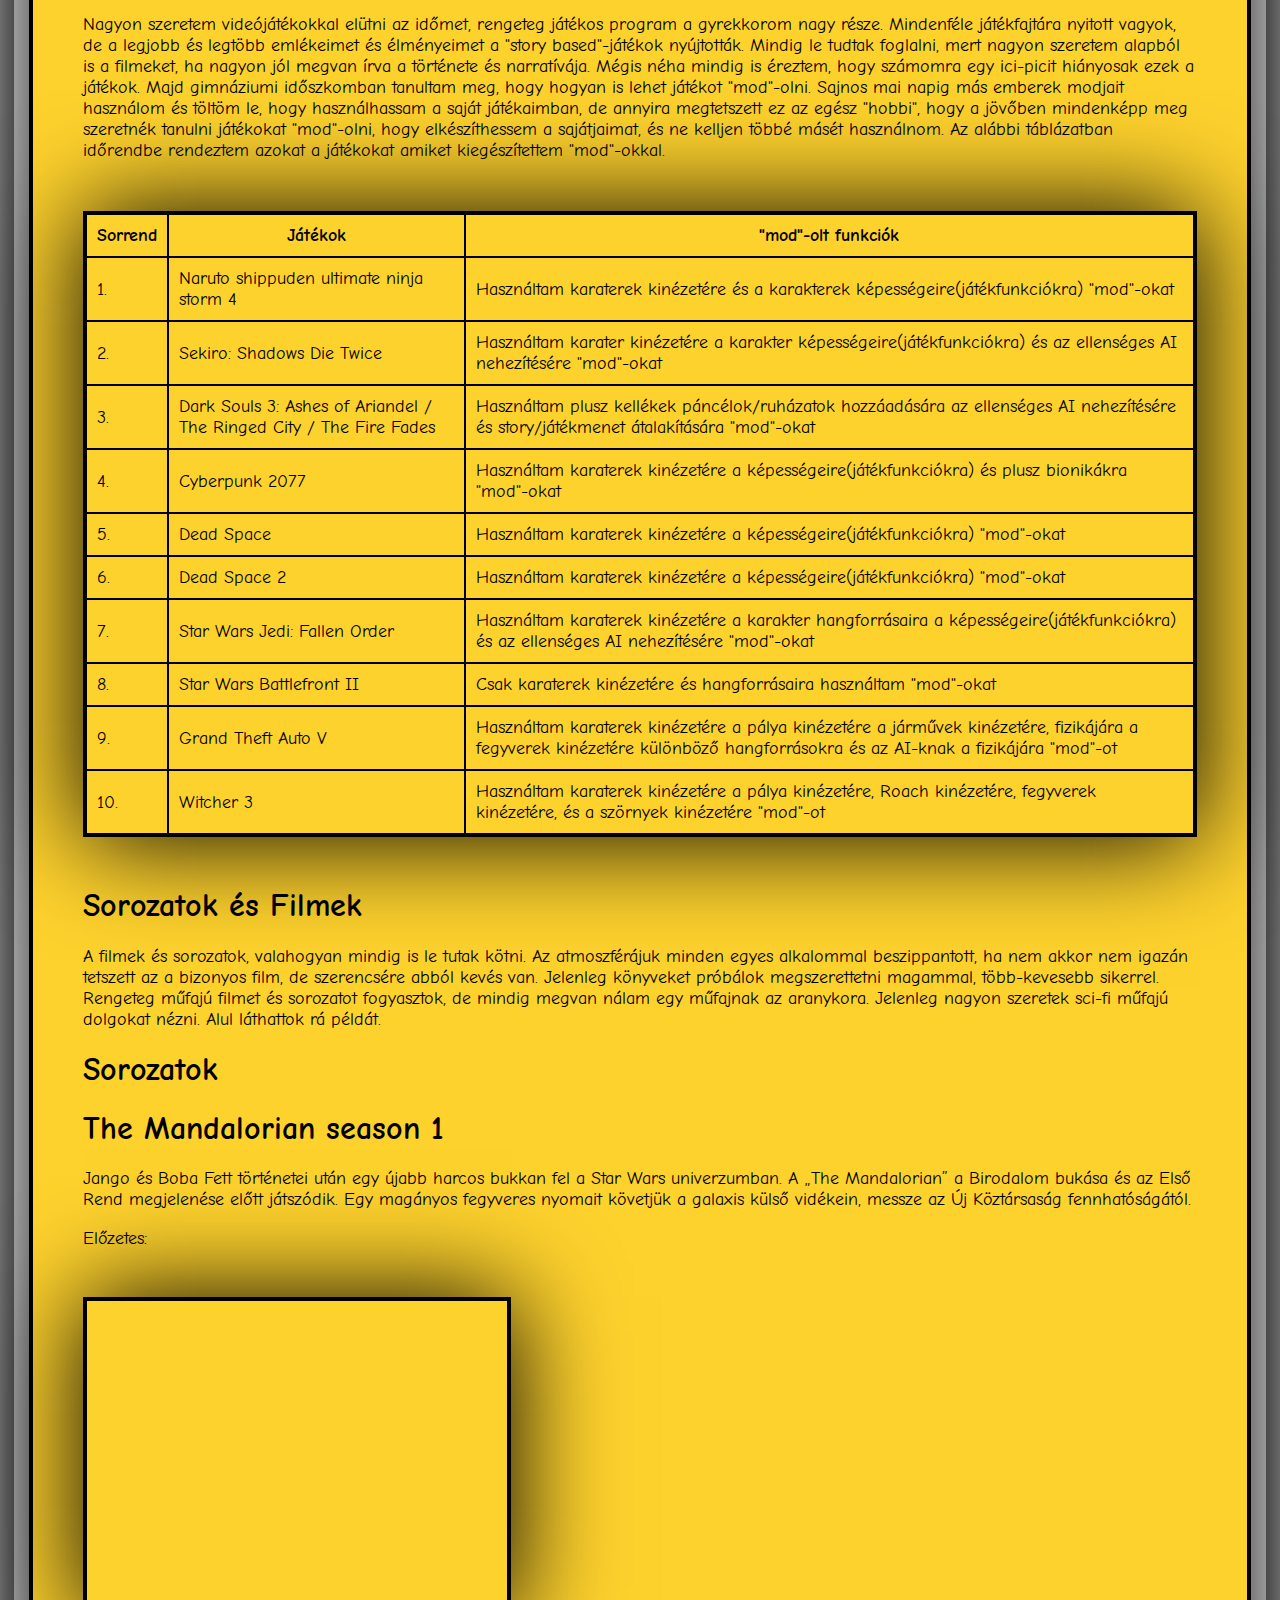
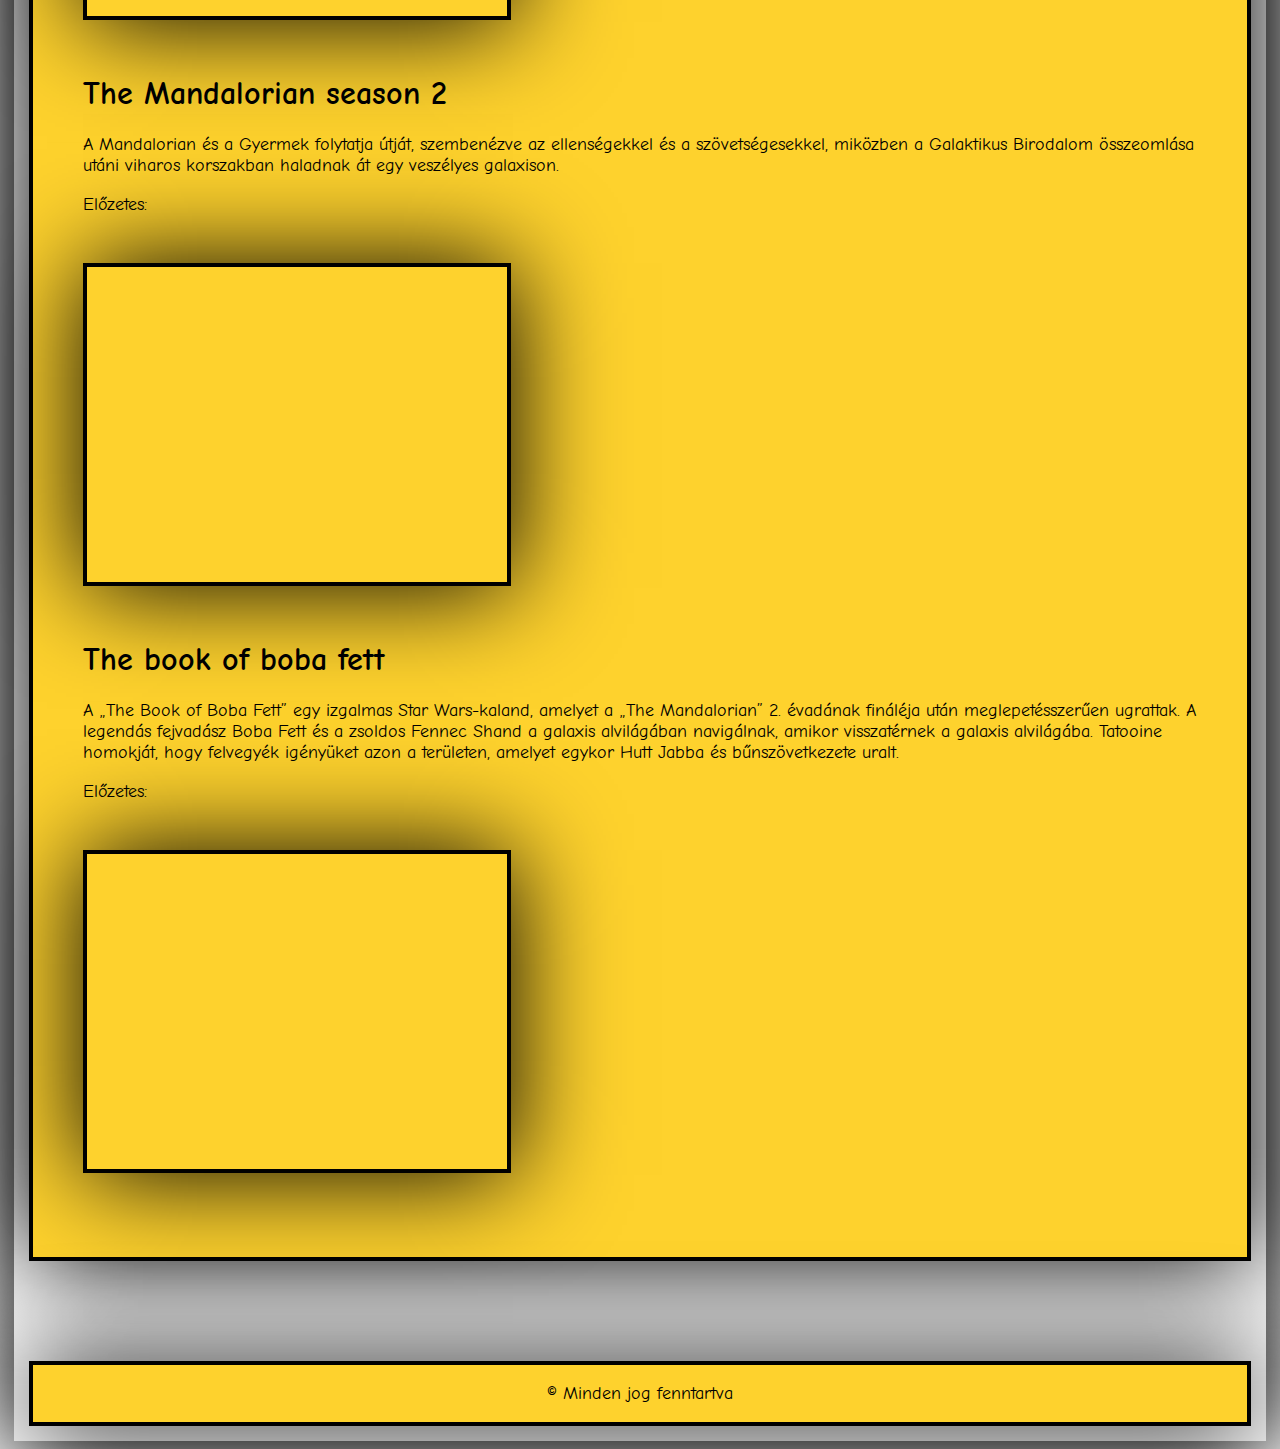
<file: hobbys.html>
<!DOCTYPE html>
<html lang="hu">
  <head>
    <meta charset="UTF-8">
    <meta http-equiv="X-UA-Compatible" content="IE=edge">
    <meta name="viewport" content="width=device-width, initial-scale=1.0">
    <meta name="description" content="Portfólió">
    <meta name="keywords" content="Portfólió">
    <meta name="author" content="Nguyen Duc Duy">
    <link rel="stylesheet" href="css/style.css">
    <link rel="icon" href="css/img/kirby3.png" sizes="30x30"/>
    <title>Nguyen Duc Duy</title>
  </head>
  <body>
      <main>
        <nav>
            <ul>
                <li class="firstli">:.Nguyen Duc Duy.:</li>
                <li class="secondli"><a href="index.html"><img src="css/img/kirby6.png" alt="">Menü<img src="css/img/kirby6.png" alt=""></a></li>
                <li><a href="myself.html"><img src="css/img/kirby6.png" alt="">Magamról<img src="css/img/kirby6.png" alt=""></a></li>
                <li><a href="hobbys.html"><img src="css/img/kirby6.png" alt="">Hobbik<img src="css/img/kirby6.png" alt=""></a></li>
                <li><a href="portfolio.html"><img src="css/img/kirby6.png" alt="">Portfólió<img src="css/img/kirby6.png" alt=""></a></li>
                <li><a href="contact.html"><img src="css/img/kirby6.png" alt="">Kapcsolat<img src="css/img/kirby6.png" alt=""></a></li>
            </ul>
        </nav>
        <header class="smallheader">
            <h2><a href="#article"><img src="css/img/kirby6.png" alt="">Hobbijaim<img src="css/img/kirby6.png" alt=""></a></h2>
        </header>
        <article id="article" class="hobbyarticle">
          <h1>Rajzolás</h1>
          <p>
            Amióta csak létezem imádok rajzolni. Igaz nem mindi Már oviban is rengeteget rajzoltam, de már akkor rájöttem, hogy színezni szörnyen lusta vagyok. Mindig is lerajzoltam ami éppen a fejemben járt, valamilyen féle szuperhős karakter, vagy annak a fejemben lévő fejlesztett dizájnja. Általános iskolai éveim vége felé és gimnáziumban futott be igazán rajzolási késségem és "stílusom" ha nevezhetjük így. Akkoriban kezdtem el igazán érdeklődni a képregényhős karakterek felépítése iránt, és értettem meg igazán milyen a képregényes árnyékolás egy része a "crosshatching". Azóta is imádom használni ezt a technikát. Sokan azt mondják, hogy kreativitásomat és vágyamat a rajzolás és új dolgok alkotása iránt a nagypapámtól örököltem, mert festő volt. Sajnos nagypapa már elhunyt, de számomra a festményeiben tovább él kreativitása és emléke. Pár festményét és valamennyi munkámat megtekinthetitek a galériában, remélem tetszeni fognak^^.
          </p>
          <div class="prohe">
            <h1><a href="galery.html" target="_blank"> Képgaléria</a></h1>
          </div>
          <h1>Konyha</h1>
          <p>
            Már kiskorom óta nagyon szeretek a konyhában tevékenykedni. Mindig is szerettem enni, új ételeket kóstolni, új ízeket megismerni és pont ezért tudni is akartam, hogyan lehet finom ízeket létrehozni egy tányéron. Nagy hatással volt rám alsó osztályban a "Ratatouille"-című fílm. Igen, tudom, hogy csak egy rajzfilm, de elég érdeklődést adott az iránt, hogy kísérletezgessek a konyhában. Egészen sok ideig szakács szerettem volna lenni, majd rájöttem, hogy mint szakma nem szeretnék a konyhában tartózkodni, de otthon, néha az egyik legjobb kikapcsolódást nyújtja számomra, és azóta sok-sok recept is készült általam, amik a családtagok és ismerősök szerint is nagyon ízletesek. 
          </p>
          <h1 id="rolamh2">Pár játékprogram "mod"-olása</h1>
          <p>
            Nagyon szeretem videójátékokkal elütni az időmet, rengeteg játékos program a gyrekkorom nagy része. Mindenféle játékfajtára nyitott vagyok, de a legjobb és legtöbb emlékeimet és élményeimet a "story based"-játékok nyújtották. Mindig le tudtak foglalni, mert nagyon szeretem alapból is a filmeket, ha nagyon jól megvan írva a története és narratívája. Mégis néha mindig is éreztem, hogy számomra egy ici-picit hiányosak ezek a játékok. Majd gimnáziumi időszkomban tanultam meg, hogy hogyan is lehet játékot "mod"-olni. Sajnos mai napig más emberek modjait használom és töltöm le, hogy használhassam a saját játékaimban, de annyira megtetszett ez az egész "hobbi", hogy a jövőben mindenképp meg szeretnék tanulni játékokat "mod"-olni, hogy elkészíthessem a sajátjaimat, és ne kelljen többé másét használnom. Az alábbi táblázatban időrendbe rendeztem azokat a játékokat amiket kiegészítettem "mod"-okkal. 
          </p>
          <div id="table">
            <table>
                <tr>
                  <th>Sorrend</th>
                  <th>Játékok</th>
                  <th>"mod"-olt funkciók</th>
                </tr>
                <tr>
                  <td>1.</td>
                  <td>Naruto shippuden ultimate ninja storm 4</td>
                  <td>Használtam karaterek kinézetére és a karakterek képességeire(játékfunkciókra) "mod"-okat</td>
                </tr>
                <tr>
                  <td>2.</td>
                  <td>Sekiro: Shadows Die Twice</td>
                  <td>Használtam karater kinézetére a karakter képességeire(játékfunkciókra) és az ellenséges AI nehezítésére "mod"-okat</td>
                </tr>
                <tr>
                  <td>3.</td>
                  <td>Dark Souls 3: Ashes of Ariandel / The Ringed City / The Fire Fades</td>
                  <td>Használtam plusz kellékek páncélok/ruházatok hozzáadására az ellenséges AI nehezítésére és story/játékmenet átalakítására "mod"-okat</td>
                </tr>
                <tr>
                  <td>4.</td>
                  <td>Cyberpunk 2077</td>
                  <td>Használtam karaterek kinézetére a képességeire(játékfunkciókra) és plusz bionikákra "mod"-okat</td>
                </tr>
                <tr>
                  <td>5.</td>
                  <td>Dead Space</td>
                  <td>Használtam karaterek kinézetére a képességeire(játékfunkciókra) "mod"-okat</td>
                </tr>
                <tr>
                  <td>6.</td>
                  <td>Dead Space 2</td>
                  <td>Használtam karaterek kinézetére a képességeire(játékfunkciókra) "mod"-okat</td>
                </tr>
                <tr>
                  <td>7.</td>
                  <td>Star Wars Jedi: Fallen Order</td>
                  <td>Használtam karaterek kinézetére a karakter hangforrásaira a képességeire(játékfunkciókra) és az ellenséges AI nehezítésére "mod"-okat</td>
                </tr>
                <tr>
                  <td>8.</td>
                  <td>Star Wars Battlefront II</td>
                  <td>Csak karaterek kinézetére és hangforrásaira használtam "mod"-okat</td>
                </tr>
                <tr>
                  <td>9.</td>
                  <td>Grand Theft Auto V</td>
                  <td>Használtam karaterek kinézetére a pálya kinézetére a járművek kinézetére, fizikájára a fegyverek kinézetére különböző hangforrásokra és az AI-knak a fizikájára "mod"-ot</td>
                </tr>
                <tr>
                  <td>10.</td>
                  <td>Witcher 3</td>
                  <td>Használtam karaterek kinézetére a pálya kinézetére, Roach kinézetére, fegyverek kinézetére, és a szörnyek kinézetére "mod"-ot</td>
                </tr>
              </table>
          </div>
          <h1>Sorozatok és Filmek</h1>
          <p>
            A filmek és sorozatok, valahogyan mindig is le tutak kötni. Az atmoszférájuk minden egyes alkalommal beszippantott, ha nem akkor nem igazán tetszett az a bizonyos film, de szerencsére abból kevés van. Jelenleg könyveket próbálok megszerettetni magammal, több-kevesebb sikerrel. Rengeteg műfajú filmet és sorozatot fogyasztok, de mindig megvan nálam egy műfajnak az aranykora. Jelenleg nagyon szeretek sci-fi műfajú dolgokat nézni. Alul láthattok rá példát.
          </p>
          <h1>Sorozatok</h1>
          <h1>The Mandalorian season 1</h1>
          <p>
            Jango és Boba Fett történetei után egy újabb harcos bukkan fel a Star Wars univerzumban. A „The Mandalorian” a Birodalom bukása és az Első Rend megjelenése előtt játszódik. Egy magányos fegyveres nyomait követjük a galaxis külső vidékein, messze az Új Köztársaság fennhatóságától.
          </p>
          <p>Előzetes:</p>
          <iframe width="420" height="315" src="https://www.youtube.com/embed/aOC8E8z_ifw"></iframe>
          <h1>The Mandalorian season 2</h1>
          <p>
            A Mandalorian és a Gyermek folytatja útját, szembenézve az ellenségekkel és a szövetségesekkel, miközben a Galaktikus Birodalom összeomlása utáni viharos korszakban haladnak át egy veszélyes galaxison.
          </p> 
          <p>Előzetes:</p>
          <iframe width="420" height="315" src="https://www.youtube.com/embed/eW7Twd85m2g"></iframe>
          <h1>The book of boba fett</h1>
          <p>
            A „The Book of Boba Fett” egy izgalmas Star Wars-kaland, amelyet a „The Mandalorian” 2. évadának fináléja után meglepetésszerűen ugrattak. A legendás fejvadász Boba Fett és a zsoldos Fennec Shand a galaxis alvilágában navigálnak, amikor visszatérnek a galaxis alvilágába. Tatooine homokját, hogy felvegyék igényüket azon a területen, amelyet egykor Hutt Jabba és bűnszövetkezete uralt.
          </p> 
          <p>Előzetes:</p>
          <iframe width="420" height="315" src="https://www.youtube.com/embed/rOJ1cw6mohw"></iframe>

      </article>
        <footer>
            <p>© Minden jog fenntartva</p>
        </footer>
      </main>
  </body>
</html>
</file>
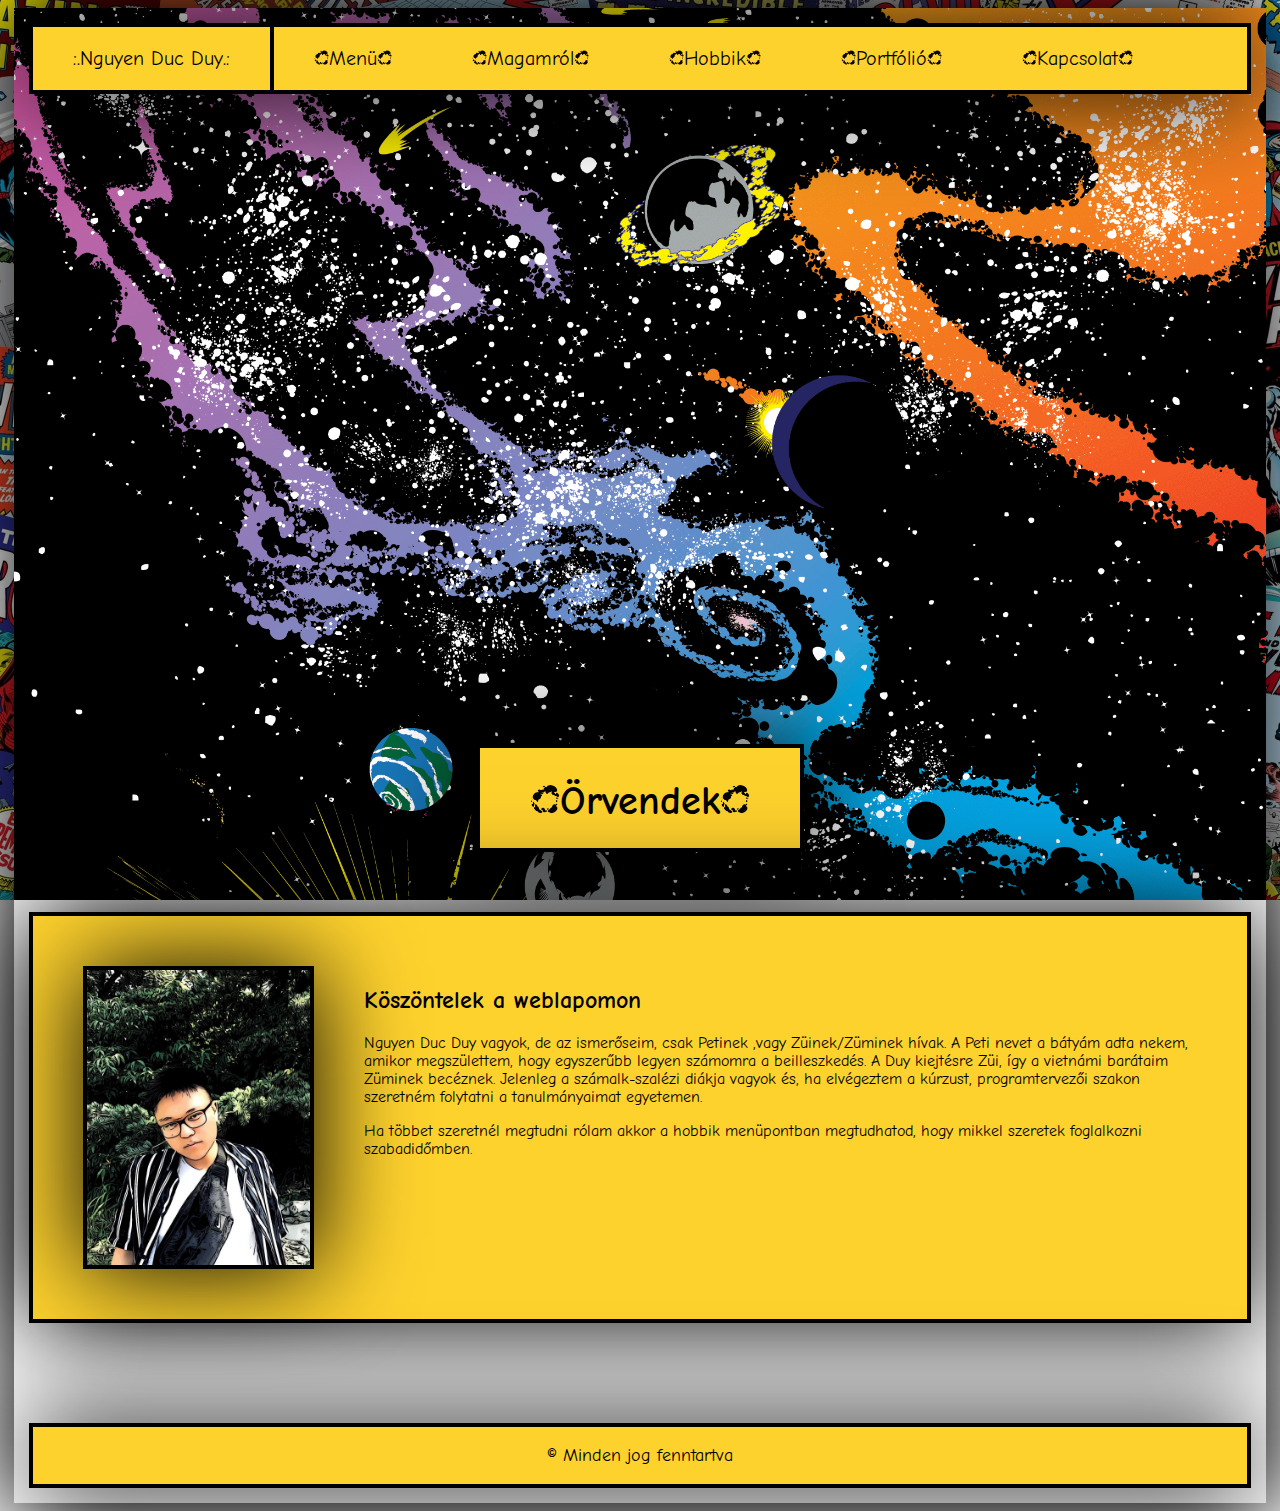
<file: myself.html>
<!DOCTYPE html>
<html lang="hu">
  <head>
    <meta charset="UTF-8">
    <meta http-equiv="X-UA-Compatible" content="IE=edge">
    <meta name="viewport" content="width=device-width, initial-scale=1.0">
    <meta name="description" content="Portfólió">
    <meta name="keywords" content="Portfólió">
    <meta name="author" content="Nguyen Duc Duy">
    <link rel="stylesheet" href="css/style.css">
    <link rel="icon" href="css/img/kirby3.png" sizes="30x30"/>
    <title>Nguyen Duc Duy</title>
  </head>
  <body>
      <main>
        <nav>
            <ul>
                <li class="firstli">:.Nguyen Duc Duy.:</li>
                <li class="secondli"><a href="index.html"><img src="css/img/kirby6.png" alt="">Menü<img src="css/img/kirby6.png" alt=""></a></li>
                <li><a href="myself.html"><img src="css/img/kirby6.png" alt="">Magamról<img src="css/img/kirby6.png" alt=""></a></li>
                <li><a href="hobbys.html"><img src="css/img/kirby6.png" alt="">Hobbik<img src="css/img/kirby6.png" alt=""></a></li>
                <li><a href="portfolio.html"><img src="css/img/kirby6.png" alt="">Portfólió<img src="css/img/kirby6.png" alt=""></a></li>
                <li><a href="contact.html"><img src="css/img/kirby6.png" alt="">Kapcsolat<img src="css/img/kirby6.png" alt=""></a></li>
            </ul>
        </nav>
        <header class="smallheader">
            <h2><a href="#article"><img src="css/img/kirby6.png" alt="">Örvendek<img src="css/img/kirby6.png" alt=""></a></h2>
        </header>
        <article id="article">
            <img class="selfpic" src="css/img/pers.jpg" alt=""/>
            <h2>Köszöntelek a weblapomon</h2>

            <p>
                Nguyen Duc Duy vagyok, de az ismerőseim, csak Petinek ,vagy Züinek/Züminek hívak. A Peti nevet a bátyám adta nekem, amikor megszülettem, hogy egyszerűbb legyen számomra a beilleszkedés. A Duy kiejtésre Züi, így a vietnámi barátaim Züminek becéznek. Jelenleg a számalk-szalézi diákja vagyok és, ha elvégeztem a kúrzust, programtervezői szakon szeretném folytatni a tanulmányaimat egyetemen. 
            </p>
            <p>
                Ha többet szeretnél megtudni rólam akkor a hobbik menüpontban megtudhatod, hogy mikkel szeretek foglalkozni szabadidőmben.
            </p>
        </article>
        <footer>
            <p>© Minden jog fenntartva</p>
        </footer>
      </main>
  </body>
</html>
</file>
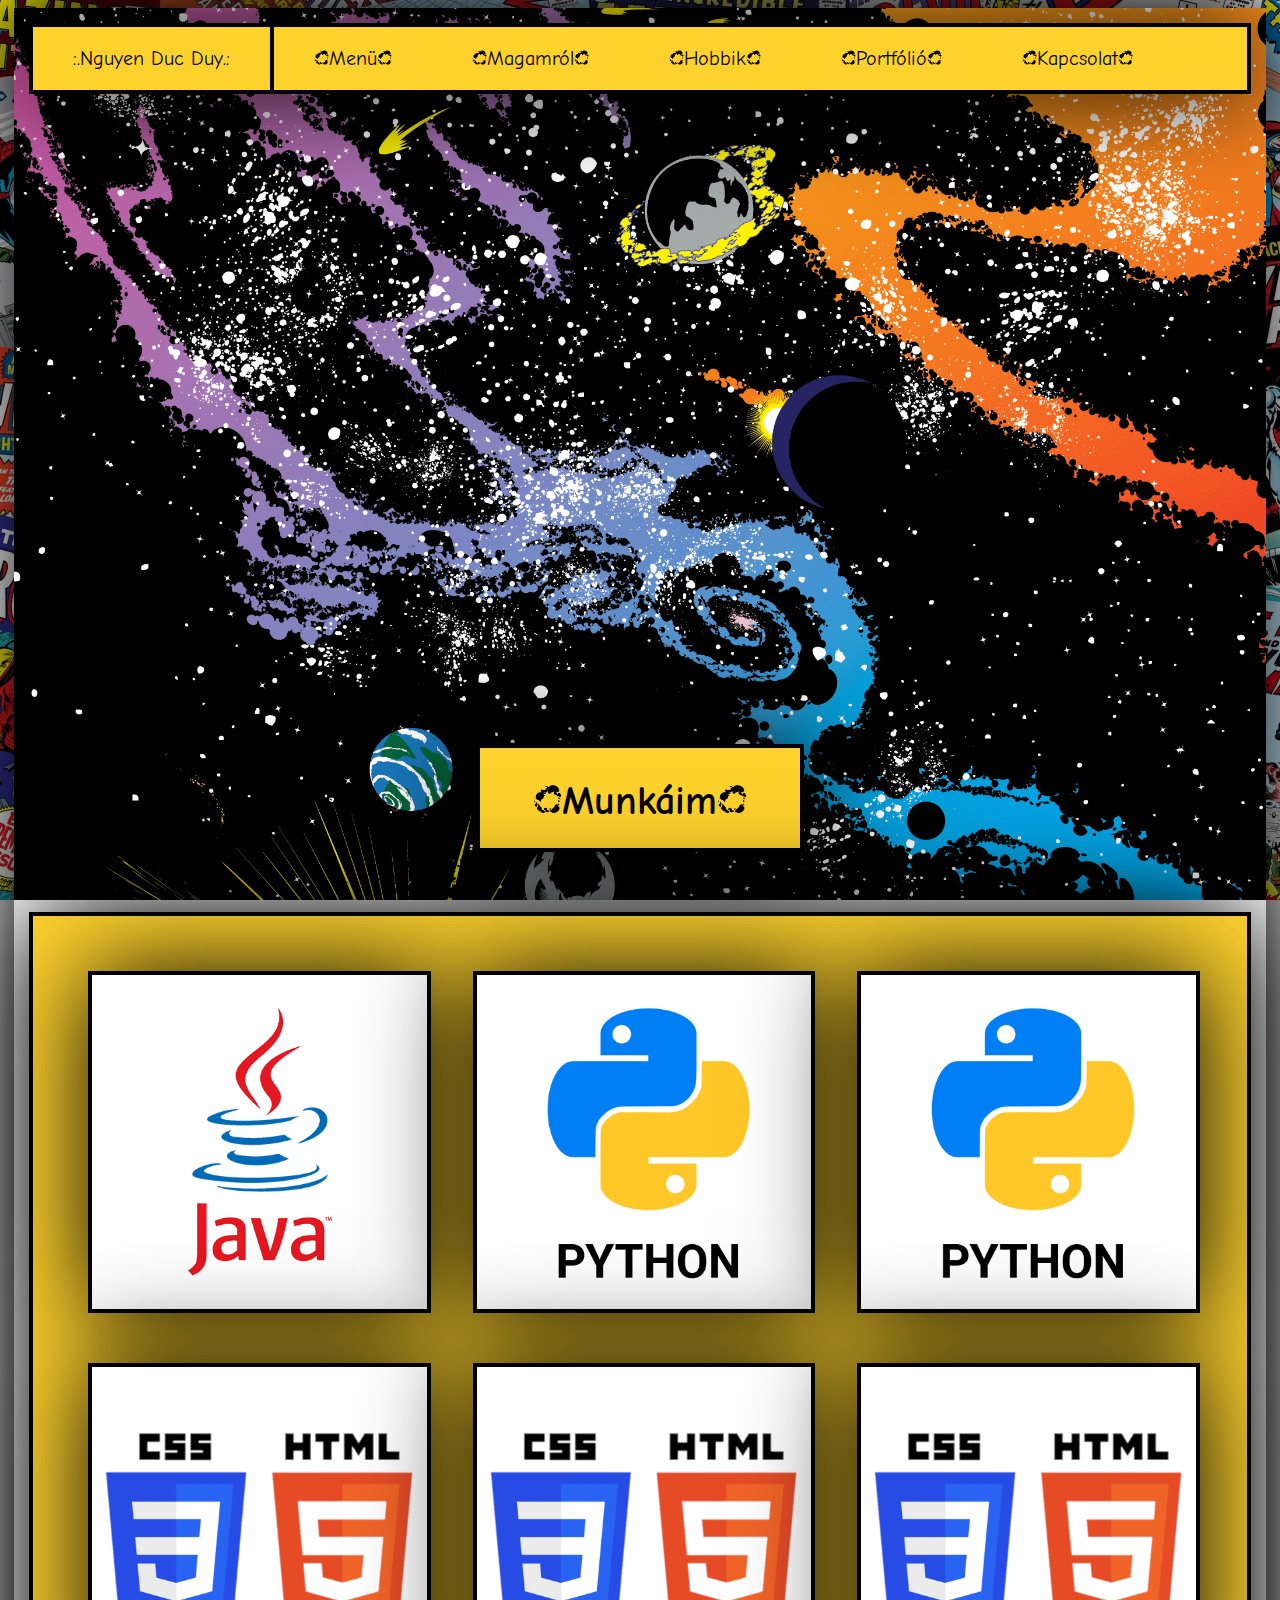
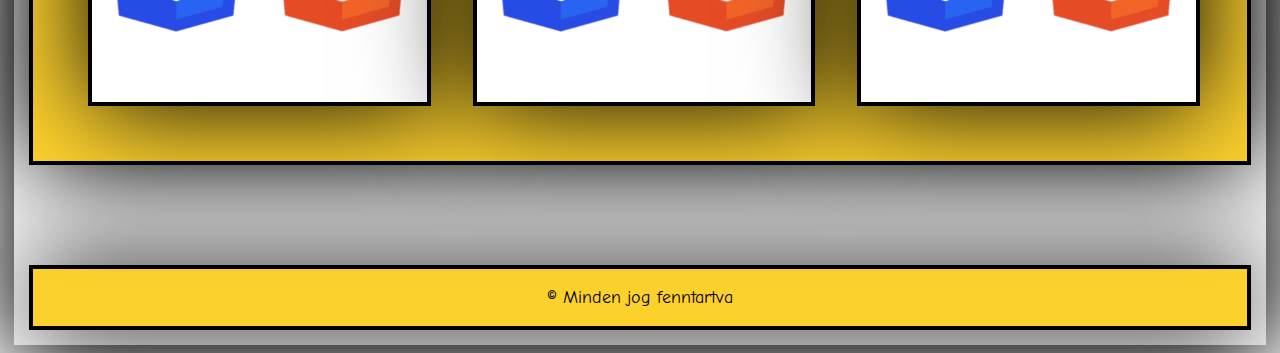
<file: portfolio.html>
<!DOCTYPE html>
<html lang="hu">
  <head>
    <meta charset="UTF-8">
    <meta http-equiv="X-UA-Compatible" content="IE=edge">
    <meta name="viewport" content="width=device-width, initial-scale=1.0">
    <meta name="description" content="Portfólió">
    <meta name="keywords" content="Portfólió">
    <meta name="author" content="Nguyen Duc Duy">
    <link rel="stylesheet" href="css/style.css">
    <link rel="icon" href="css/img/kirby3.png" sizes="30x30"/>
    <title>Nguyen Duc Duy</title>
  </head>
  <body>
      <main>
        <nav>
            <ul>
                <li class="firstli">:.Nguyen Duc Duy.:</li>
                <li class="secondli"><a href="index.html"><img src="css/img/kirby6.png" alt="">Menü<img src="css/img/kirby6.png" alt=""></a></li>
                <li><a href="myself.html"><img src="css/img/kirby6.png" alt="">Magamról<img src="css/img/kirby6.png" alt=""></a></li>
                <li><a href="hobbys.html"><img src="css/img/kirby6.png" alt="">Hobbik<img src="css/img/kirby6.png" alt=""></a></li>
                <li><a href="portfolio.html"><img src="css/img/kirby6.png" alt="">Portfólió<img src="css/img/kirby6.png" alt=""></a></li>
                <li><a href="contact.html"><img src="css/img/kirby6.png" alt="">Kapcsolat<img src="css/img/kirby6.png" alt=""></a></li>
            </ul>
        </nav>
        <header class="smallheader">
            <h2><a href="#article"><img src="css/img/kirby6.png" alt="">Munkáim<img src="css/img/kirby6.png" alt=""></a></h2>
        </header>
        <article class="portart" id="article">
            <section class="portsec">

              <div class="container">
                <img src="css/img/java.png" alt="" class="image">
                <div class="middle">
                <a href="halallabirintus.html" target="_blank">
                  <div class="porttext">
                    <div class="dropdown">
                      <img src="css/img/kirby6.png" alt="">halállabirintus<img src="css/img/kirby6.png" alt="">
                      <div class="dropdown-content">
                        <p>
                          A feladat egy hasonló játékmechanikán alapszik mint például egy dungeons and dragons, csak klasszikusabb lapozgatós formában.
                        </p>
                      </div>
                    </div>
                  </div>
                </a>
                </div>
              </div>

              <div class="container">
                <img src="css/img/python.png" alt="" class="image">
                <div class="middle">
                <a href="bmi.html" target="_blank">
                  <div class="porttext">
                    <div class="dropdown">
                      <img src="css/img/kirby6.png" alt="">BMI<img src="css/img/kirby6.png" alt="">
                      <div class="dropdown-content">
                        <p>
                          A definíciója benne van a nevében. Ez a program kiszámítja a BMI-det és javasolja, hogy mi tévő legyél ha a program szerint egészségtelen vagy.
                        </p>
                      </div>
                    </div>
                  </div>
                </a>
                </div>
              </div>

              <div class="container">
                <img src="css/img/python.png" alt="" class="image">
                <div class="middle">
                <a href="csillag.html" target="_blank">
                  <div class="porttext">
                    <div class="dropdown">
                      <img src="css/img/kirby6.png" alt="">csillagos ég<img src="css/img/kirby6.png" alt="">
                      <div class="dropdown-content">
                        <p>
                          A program egy randomizált mintában csillagokat alkot, szintén véletlenszerű pozíciókban.
                        </p>
                      </div>
                    </div>
                  </div>
                </a>
                </div>
              </div>

              <div class="container">
                <img src="css/img/htmlcss.png" alt="" class="image">
                <div class="middle">
                <a href="files/web/Gow/GOW.html" target="_blank">
                  <div class="porttext">
                    <div class="dropdown">
                      <img src="css/img/kirby6.png" alt="">1. weboldalam<img src="css/img/kirby6.png" alt="">
                      <div class="dropdown-content">
                        <p>
                          Ez volt az 1. úgymondd "nagyobb" weboldalam az egyik legkedveltebb videójátékomról. Megvannak a sajátos hibái és hiányosságai, de pont azért tudtam belőle tanulni.
                        </p>
                      </div>
                    </div>
                  </div>
                </a>
                </div>
              </div>

              <div class="container">
                <img src="css/img/htmlcss.png" alt="" class="image">
                <div class="middle">
                <a href="files/web/Kutyu/index.html" target="_blank">
                  <div class="porttext">
                    <div class="dropdown">
                      <img src="css/img/kirby6.png" alt="">kutyus weboldal<img src="css/img/kirby6.png" alt="">
                      <div class="dropdown-content">
                        <p>
                          Ez a weboldal kutyusokról szól(egyik órai munkám rézse/házi feladatom).
                        </p>
                      </div>
                    </div>
                  </div>
                </a>
                </div>
              </div>

              <div class="container">
                <img src="css/img/htmlcss.png" alt="" class="image">
                <div class="middle">
                <a href="files/web/Sakk/index.html" target="_blank">
                  <div class="porttext">
                    <div class="dropdown">
                      <img src="css/img/kirby6.png" alt="">sakk weboldal<img src="css/img/kirby6.png" alt="">
                      <div class="dropdown-content">
                        <p>
                          Ez a weboldal sakkjátékosokról és a sakk történetéről szól(egyik órai munkám rézse).
                        </p>
                      </div>
                    </div>
                  </div>
                </a>
                </div>
              </div>

            </section>
        </article>
        <footer>
          <p>© Minden jog fenntartva</p>
        </footer>
      </main>
  </body>
</html>
</file>
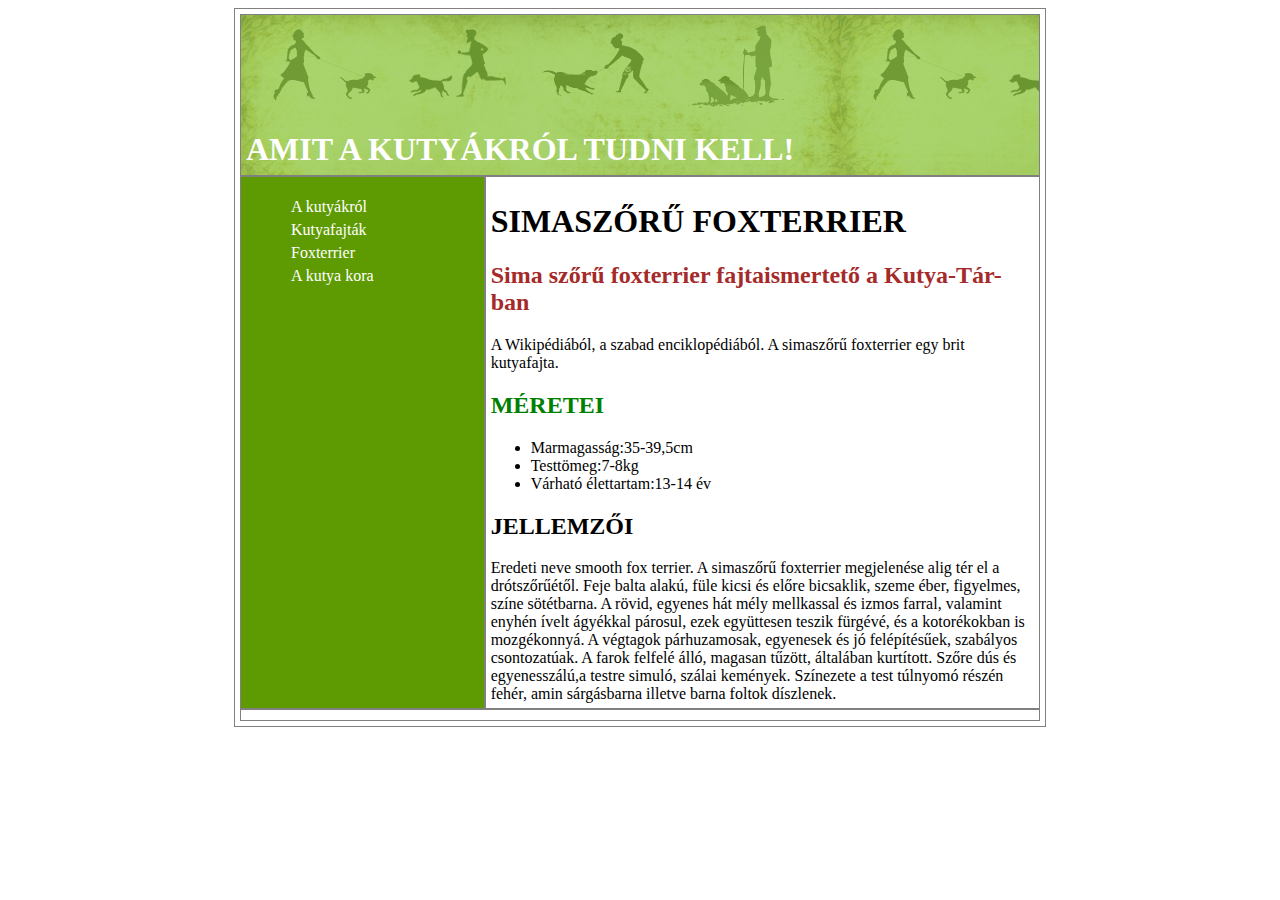
<file: files/web/Kutyu/foxterrier2.html>
<!DOCTYPE html>
<html lang="en">
<head>
    <meta charset="UTF-8">
    <meta http-equiv="X-UA-Compatible" content="IE=edge">
    <meta name="viewport" content="width=device-width, initial-scale=1.0">
    <title>Nguyen Duc Duy</title>
    <link rel="stylesheet" href="stilus.css">
</head>
<body>
    <main>
        <header><h1>AMIT A KUTYÁKRÓL TUDNI KELL!</h1></header>
        <nav>
            <ul>
                <li><a href="index.html">A kutyákról</a></li>
                <li><a href="index.html">Kutyafajták</a></li>
                <li><a href="foxterrier2.html">Foxterrier</a></li>
                <li><a href="tablazat.html">A kutya kora</a></li>
            </ul>
        </nav>
        <article><h1>SIMASZŐRŰ FOXTERRIER</h1>
            <h2 class="barna">Sima szőrű foxterrier fajtaismertető a Kutya-Tár-ban</h2>
            
            A Wikipédiából, a szabad enciklopédiából.
            A simaszőrű foxterrier egy brit kutyafajta.
            <h2 class="zold">MÉRETEI</h2>
            <ul>

                <li>Marmagasság:35-39,5cm</li>
                <li>Testtömeg:7-8kg</li>
                <li>Várható élettartam:13-14 év</li>

            </ul>

            <h2>JELLEMZŐI</h2>
            
            Eredeti neve smooth fox terrier. A simaszőrű foxterrier megjelenése alig tér el a drótszőrűétől. Feje balta alakú, füle kicsi és előre bicsaklik, szeme éber, figyelmes, színe sötétbarna. A rövid, egyenes hát mély mellkassal és izmos farral, valamint enyhén ívelt ágyékkal párosul, ezek együttesen teszik fürgévé, és a kotorékokban is mozgékonnyá. A végtagok párhuzamosak, egyenesek és jó felépítésűek, szabályos csontozatúak. A farok felfelé álló, magasan tűzött, általában kurtított. Szőre dús és egyenesszálú,a testre simuló, szálai kemények. Színezete a test túlnyomó részén fehér, amin sárgásbarna illetve barna foltok díszlenek.</article>
        <footer></footer>
        </main>
</body>
</html>
</file>
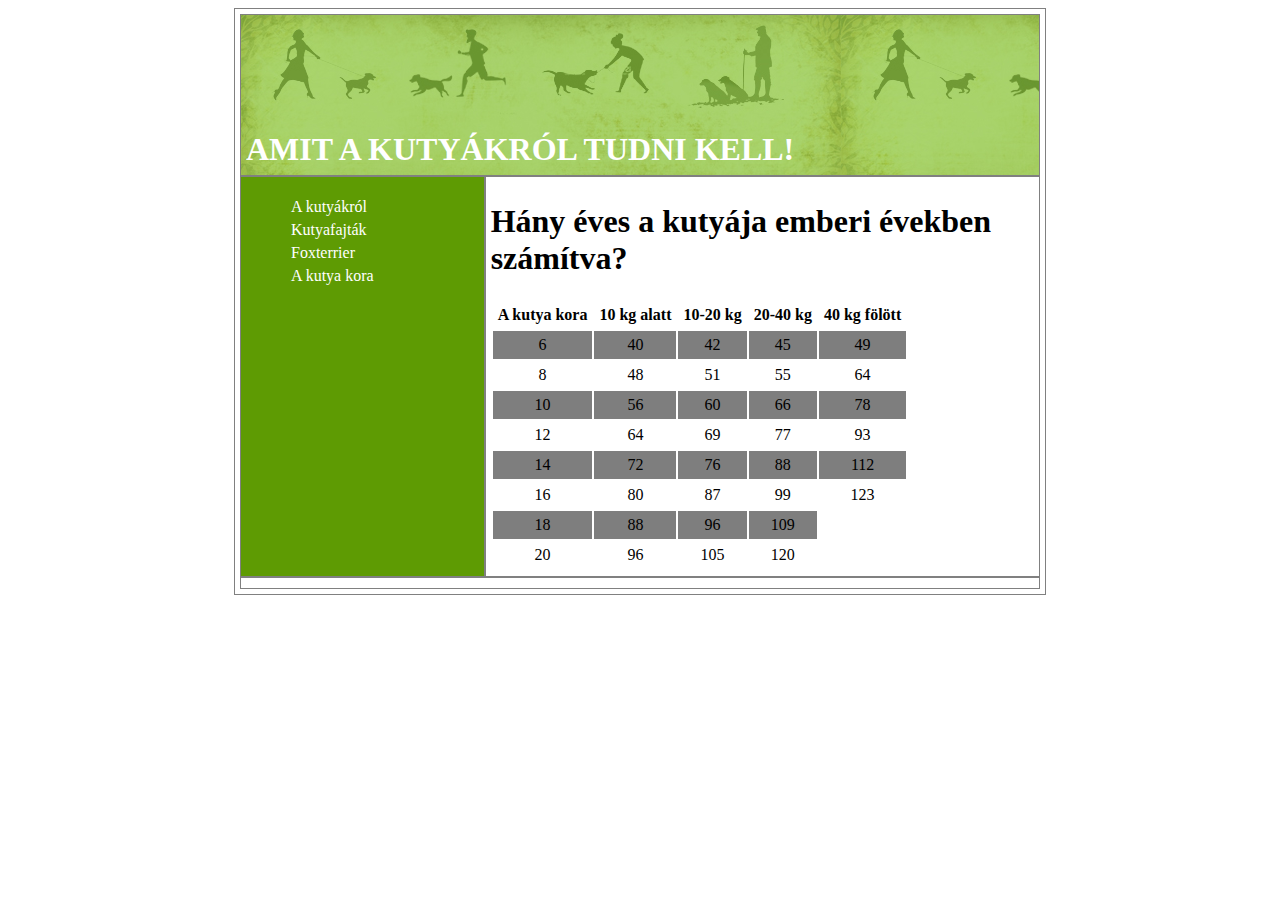
<file: files/web/Kutyu/tablazat.html>
<!DOCTYPE html>
<html lang="en">
<head>
    <meta charset="UTF-8">
    <meta http-equiv="X-UA-Compatible" content="IE=edge">
    <meta name="viewport" content="width=device-width, initial-scale=1.0">
    <title>Nguyen Duc Duy</title>
    <link rel="stylesheet" href="stilus.css">
</head>
<body>

    <main>
    <header><h1>AMIT A KUTYÁKRÓL TUDNI KELL!</h1></header>
    <nav>
        <ul>
            <li><a href="index.html">A kutyákról</a></li>
            <li><a href="index.html">Kutyafajták</a></li>
            <li><a href="foxterrier2.html">Foxterrier</a></li>
            <li><a href="tablazat.html">A kutya kora</a></li>
        </ul>
    </nav>
    <article>

        <h1>Hány éves a kutyája emberi években számítva?</h1>

        <table>

            <tr>

                <th>A kutya kora</th>
                <th>10 kg alatt</th>
                <th>10-20 kg</th>
                <th>20-40 kg</th>
                <th>40 kg fölött</th>

            </tr>

            <tr>

                <td style="background-color:#7e7e7e">6</td>
                <td style="background-color:#7e7e7e">40</td>
                <td style="background-color:#7e7e7e">42</td>
                <td style="background-color:#7e7e7e">45</td>
                <td style="background-color:#7e7e7e">49</td>

            </tr>

            <tr>

                <td>8</td>
                <td>48</td>
                <td>51</td>
                <td>55</td>
                <td>64</td>

            </tr>

            <tr>

                <td style="background-color:#7e7e7e">10</td>
                <td style="background-color:#7e7e7e">56</td>
                <td style="background-color:#7e7e7e">60</td>
                <td style="background-color:#7e7e7e">66</td>
                <td style="background-color:#7e7e7e">78</td>

            </tr>

            <tr>

                <td>12</td>
                <td>64</td>
                <td>69</td>
                <td>77</td>
                <td>93</td>

            </tr>

            <tr>

                <td style="background-color:#7e7e7e">14</td>
                <td style="background-color:#7e7e7e">72</td>
                <td style="background-color:#7e7e7e">76</td>
                <td style="background-color:#7e7e7e">88</td>
                <td style="background-color:#7e7e7e">112</td>

            </tr>

            <tr>

                <td>16</td>
                <td>80</td>
                <td>87</td>
                <td>99</td>
                <td>123</td>

            </tr>

            <tr>

                <td style="background-color:#7e7e7e">18</td>
                <td style="background-color:#7e7e7e">88</td>
                <td style="background-color:#7e7e7e">96</td>
                <td style="background-color:#7e7e7e">109</td>

            </tr>

            <tr>

                <td>20</td>
                <td>96</td>
                <td>105</td>
                <td>120</td>
                

            </tr>

        </table>

    </article>
    <footer></footer>
    </main>
</body>
</html>
</file>
<file: css/style.css>
@charset "utf-8";
@import url('https://fonts.googleapis.com/css2?family=Comic+Neue:wght@700&display=swap');

html{
  scroll-behavior: smooth;
}

body{
  background-image: url("img/bckgrnd.jpg");
  background-attachment: fixed;
  background-size:cover;
  background-position:center;
}

main{
  display: grid;
  grid-template-areas: 
    "n n n n"
    "h h h h"
    "a a a a"
    "f f f f";
  background-image: url("img/kirby5.gif");
  background-attachment: fixed;
  background-size:cover;
  background-position:center;
  max-width: 99%;
  height: auto;
  margin: auto;
  box-shadow: 1px 1px 100px 1px black;
  font-family: 'Comic Neue';
}

header{
  grid-area: h;
  background-color: rgb(254, 210, 45);
  border: 4px solid black; 
  text-align: center;
  box-shadow: 1px 1px 100px 1px black;
  margin: auto;
  margin-top: 50px;
  margin-bottom: 50px;
  width: 500px;
  height: 110px;
  padding: 10px;
}

nav{
  grid-area: n;
}

article{
  grid-area: a;
  background-color: rgb(254, 210, 45);
  border: 4px solid black;
  box-shadow: 1px 1px 100px 1px black;
  margin-left: 15px;
  margin-right: 15px;
  margin-bottom: 100px;
  padding: 50px;
}

footer{
  grid-area: f;
  background-color: rgb(254, 210, 45);
  border: 4px solid black;
  text-align: center;
  box-shadow: 1px 1px 100px 1px black;
  margin-left: 15px;
  margin-right: 15px;
  margin-bottom: 15px;
  font-size: 18px;
}

.smallheader{
  grid-area: h;
  background-color: rgb(254, 210, 45);
  border: 4px solid black; 
  text-align: center;
  box-shadow: 1px 1px 100px 1px black;
  margin: auto;
  margin-top: 50px;
  margin-bottom: 60px;
  width: 300px;
  height: 80px;
  padding: 10px;
  text-align: center;
}

.smallheader h2{
  margin-top: 20px;
  margin-bottom: 20px;
}

.smallheader a{
  color: black;
  text-decoration: none;
}

.smallheader a:hover{
  border-bottom: 4px solid black; 
  transition: 0.3s ease 0s, left 0.3s ease 0s;
}

.selfpic{
  max-width: 20%;
  float: left;
  margin-right: 50px;
  border: 4px solid black;
  box-shadow: 1px 1px 100px 1px black;
}

nav img{
  max-width: 15px;
}

.firstli{
  border-right: 4px solid black;
  text-align: center;
  padding-right: 25px;
  padding-left: 25px;
}

ul {
  list-style-type: none;
  padding: 0px;
  margin-left: 15px;
  margin-right: 15px;
  margin-top: 15px;
  margin-bottom: 600px;
  overflow: hidden;
  background-color: rgb(254, 210, 45);
  border: 4px solid black;
  box-shadow: 1px 1px 100px 1px black;
}

li {
  float: left;
}

.firstli{
  display: block;
  color: black;
  text-align: center;
  padding: 20px 40px;
  font-size: 20px;
}

.secondli a:hover{
  border-left: none;
}

li a {
  display: block;
  color: black;
  text-align: center;
  padding: 20px 40px;
  text-decoration: none;
  font-size: 20px;
}

li a:hover {
  box-shadow: 1px 1px 100px 1px black;
  border-right: 4px solid black;
  border-left: 4px solid black;
}

header h4{
  margin-top: 0;
  margin-bottom: 0;
}

header h1{
  font-size: 34px;
  margin-top: 25px;
  margin-bottom: 0;
}

header h2{
  font-size: 40px;
}

header img{
  max-width: 30px;
}

section:first-child{
  display: grid;
  grid-template-columns: 1fr 1fr 1fr 1fr;
  grid-gap: 50px;
  padding: 5px;
}

section a{
  text-decoration: none;
}

.container {
  position: relative;
  max-width: 100%;
}

.portart{
  position: relative;
  max-width: 100%;
}

.porttext{
  position: absolute;
  top: 50%;
  left: 50%;
  -webkit-transform: translate(-50%, -50%);
  -ms-transform: translate(-50%, -50%);
  transform: translate(-50%, -50%);
  text-align: center;
  background-color: rgb(254, 210, 45);
  color: black;
  font-size: 22px;
  padding: 17px 32px;
  border: 4px solid black;
  box-shadow: 1px 1px 100px 1px black;
  width: 200px;
  height: 20px;
}

.portsec:first-child{
  display: grid;
  grid-template-columns: 1fr 1fr 1fr;
  grid-gap: 50px;
  padding: 5px;
}

.galart{
  position: relative;
  max-width: 100%;
}

.galsec:first-child{
  display: grid;
  grid-template-columns: 1fr 1fr 1fr 1fr;
  grid-gap: 50px;
  padding: 5px;
}

.galsec img{
  max-width: 100%;
  height: auto;
  border: 4px solid black;
  box-shadow: 1px 1px 100px 1px black;
}

.button {
  font-family: 'Comic Neue';
  background-color: rgb(254, 210, 45);
  border: 4px solid black;
  color: black;
  padding: 15px 32px;
  text-align: center;
  text-decoration: none;
  display: inline-block;
  font-size: 16px;
  margin: 4px 2px;
  cursor: pointer;
}

.button:hover {
  box-shadow: 1px 1px 100px 1px black;
}

.portimage{
  width: 50%;
}

.image {
  display: block;
  width: 100%;
  height: auto;
  box-shadow: 1px 1px 100px 1px black;
  border: 4px solid black;
}

.middle{
  position: absolute;
  top: 0;
  bottom: 0;
  left: 0;
  right: 0;
  width: 100%;
  opacity: 0;
  transition: .5s ease;
  background-image: url("img/kirby7.png");
  background-size:cover;
  box-shadow: 1px 1px 100px 1px black;
  border: 4px solid black;
}

.container:hover .middle {
  opacity: 1;
}

.text {
  position: absolute;
  top: 50%;
  left: 50%;
  -webkit-transform: translate(-50%, -50%);
  -ms-transform: translate(-50%, -50%);
  transform: translate(-50%, -50%);
  text-align: center;
  background-color: rgb(254, 210, 45);
  color: black;
  font-size: 22px;
  padding: 17px 32px;
  border: 4px solid black;
  box-shadow: 1px 1px 100px 1px black;
  width: 150px;
  height: 20px;
}

.middle img{
  max-width: 16px;
}

label {
  float: left;
  width: 10em;
  margin: 5px;
  text-align: right;
}

form br {
  clear: left;
}

legend {
  padding: 10px 4px;
  border: 4px solid black;
  background-color: rgb(254, 210, 45);
}

fieldset {
  border: 4px solid black;
  box-shadow: 1px 1px 100px 1px black;
  padding: 10px;
  margin: 5px;
}

textarea {
  width: 95%;
  border: 2px solid black;
  font-family: 'Comic Neue';
}

.nev{
  border: 2px solid black;
  font-family: 'Comic Neue';
}

.email{
  border: 2px solid black;
  font-family: 'Comic Neue';
}

.kor{
  border: 2px solid black;
  font-family: 'Comic Neue';
}

.kuld {
  background-color: rgb(254, 210, 45);
  border: 4px solid black;
  color: black;
  font-family: 'Comic Neue';
  padding: 15px 32px;
  text-align: center;
  text-decoration: none;
  display: inline-block;
  font-size: 16px;
  margin: 4px 2px;
  cursor: pointer;
  width: 200px;
  margin:auto;
  font-size: 20px;
}

.kuld:hover{
  box-shadow: 1px 1px 100px 1px black;
}

.projpic img{
  display: block;
  margin-left: auto;
  margin-right: auto;
  width: 80%;
  border: 4px solid black;
  box-shadow: 1px 1px 100px 1px black;
}

.prohe{
  display:block;
  border: 4px solid black;
  box-shadow: 1px 1px 100px 1px black;
  width: 200px;
  height: 70px;
  margin-left: auto;
  margin-right: auto;
  margin-bottom: 50px;
  text-align: center;
  font-size: 18px;
  margin-top: 50px;
}

.prohe a{
  text-decoration: none;
  color: black;
}

.prohe a:hover{
  border-bottom: 4px solid black; 
  transition: 0.3s ease 0s, left 0.3s ease 0s;
}

.prohe img{
  max-width: 20px;
}

.dropdown{
  text-align: center;
  display: inline-block;
}

.dropdown-content {
  display: none;
  position: absolute;
  background-color: rgb(254, 210, 45);
  color: black;
  min-width: 250px;
  box-shadow: 1px 1px 100px 1px black;
  padding: 12px 16px;
  z-index: 1;
  border: 4px solid black;
}

.dropdown:hover .dropdown-content {
  display: block;
}

table{
  font-size: 18px;
}

.hobbyarticle p{
  font-size: 18px;
}

table, th, td {
  border: 2px solid black;
  border-collapse: collapse;
}

table{
  border: 4px solid black;
  box-shadow: 1px 1px 100px 1px black;
  margin-top: 50px;
  margin-bottom: 50px;
}

th, td {
  padding: 10px;
}

iframe{
  margin-top: 30px;
  margin-bottom: 30px;
  border: 4px solid black;
  box-shadow: 1px 1px 100px 1px black;
}

@media screen and (max-width:1222px){
  ul {
    list-style-type: none;
    margin-bottom: 300px;
    height: 500px;
  }
  .firstli{
    display: block;
    color: black;
    text-align: center;
    font-size: 20px;
    padding: 20px 40px;
    border-right: none;
  }
  .secondli{
    border-top: 4px solid black;
  }
  .secondli a:hover{
    border-top: none;
  }
  li{
    display: block;
    text-align: center;
    float:none;
    margin-top: 15px;
    margin-right: 0;
  }
  li a:hover {
    box-shadow: 1px 1px 100px 1px black;
    border-right: none;
    border-left: none;
    border-top: 4px solid black;
    border-bottom: 4px solid black;
  }
  section:first-child{
      display: grid;
      grid-template-columns: 1fr;
      padding: 10px;
      grid-gap: 50px; 
  }
  .portsec:first-child{
    display: grid;
    grid-template-columns: 1fr;
    grid-gap: 50px;
    padding: 5px;
  }
}
</file>
<file: files/web/Kutyu/stilus.css>
main, article, header, nav, footer{

    border:1px solid gray;
    padding: 5px;
    
}



main{

    display: grid;
    grid-template-areas: "h h h h"
                        "n a a a"
                        "f f f f";
    max-width: 800px;
    margin:auto;

}

header h1{

    color:white;
    padding-top: 90px;
    font-family: 'Brush Script MT', cursive;

}

header{

    grid-area: h;
    background-image: url("design/fejlec.jpg");
    height: 150px;

}

nav{

    background-color: rgb(94, 155, 3);
    grid-area: n;

}

article{

    grid-area: a;

}

footer{

    grid-area: f;

}

nav ul{

    padding-right: 100px;
    list-style-type: none;

}

nav li{

    margin: 5px;

}
nav li:hover{

    background-color: brown;

}

a{

    color: white;
    text-decoration: none;

}

nav a:hover{

    color: white;

}

h2.zold{

    color:green;

}

h2.barna{

    color: brown;

}

th{

    padding: 5px;
    text-align: center;

}

td{

    padding: 5px;
    text-align: center;

}
</file>
